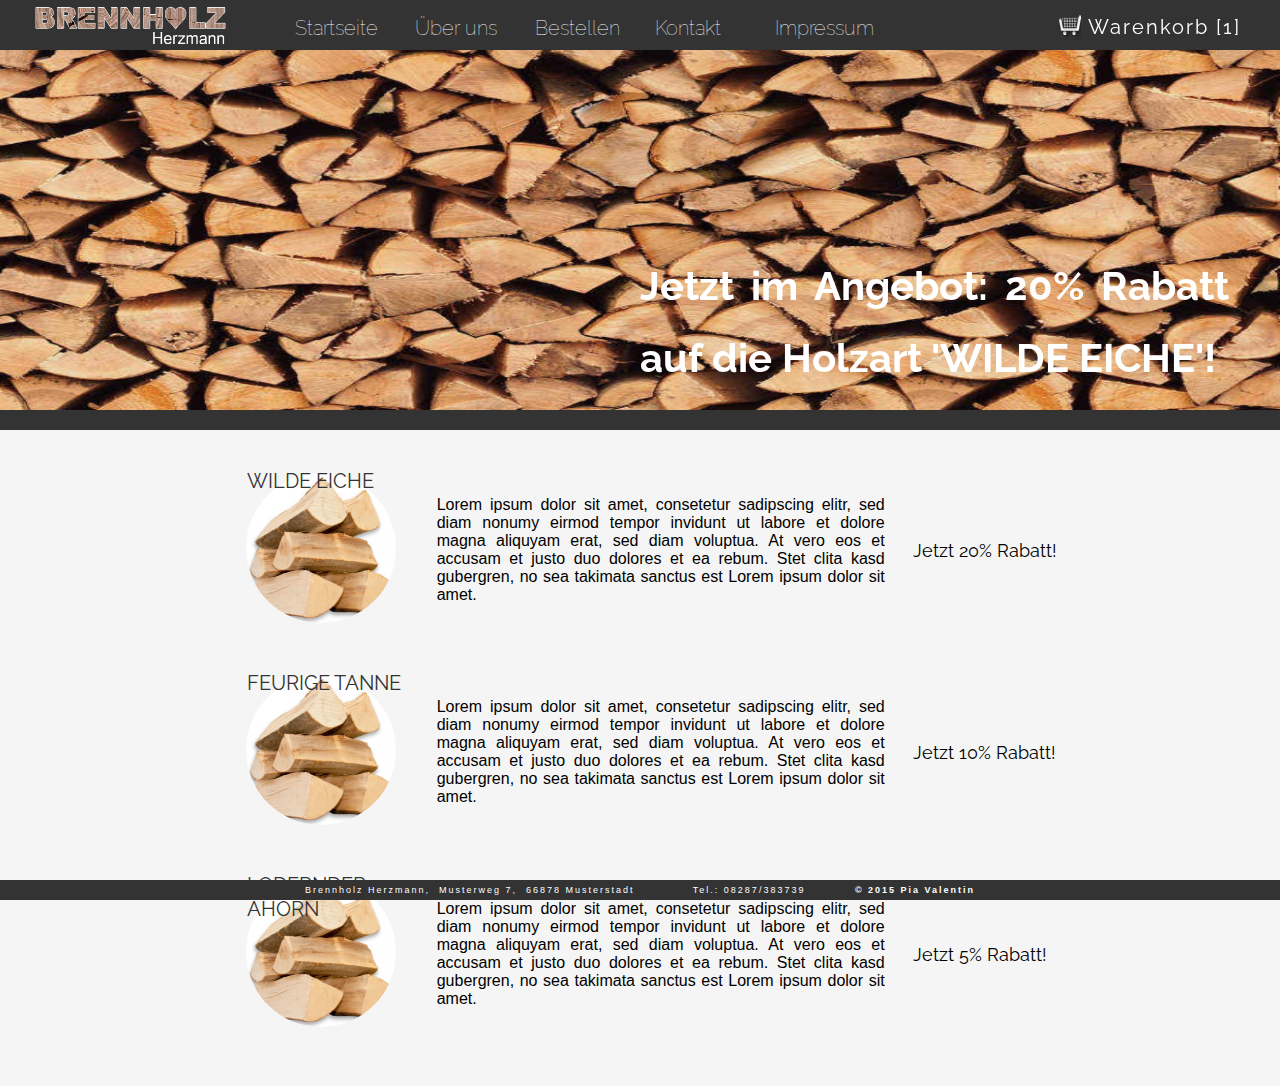
<file: public_html/index.html>
<!DOCTYPE html>
<!--
© 2015 Pia Valentin
-->
<html>
    <head>
        <title>Brennholz Herzmann</title>
       <meta charset="UTF-8">
        <meta name="viewport" content="width=device-width, initial-scale=1.0">
        <link rel="stylesheet" href="herzmann.css" type="text/css" title="standard">
        <style type="text/css"> @import url("druck.css") print; </style>
<!--        <link rel="alternate stylesheet mono" type="text/css" href="mono.css" title="mono" />
        <link rel="alternate stylesheet analog" type="text/css" href="analog.css" title="analog" />-->
<!--        <script type="text/javascript" src="styleswitcher.js"></script>-->
        <script type="text/javascript" src="canvas.js"></script>
            
        <link href='https://fonts.googleapis.com/css?family=Raleway' rel='stylesheet' type='text/css'>
        
    </head>
    <body>
        
          
        
        <!-- Logo & Navigationsmenü & Warenkorb -->
        <div class="navigation">
              
            
        
        <!-- Logo -->
        <div class="logo">
            <a id="normalmono" href="index.html">
                <img id ="logobild" src="logoweiss.png" alt="Brennholz Herzmann" height="50" width="200">
            </a>
        </div>
        
       
      
     
        <!-- Navigationsleiste -->
        <div class="navmenu" id="navmenu">
            <ul>
              <li class="topmenu">
               <a href="index.html#Shop">Startseite</a>
               <ul>
                  
              </ul>
            </li>
      
            <li class="topmenu">
              <a href="info.html">Über uns</a>
              <ul>
               <li class="submenu"><a href="info.html#derandy">Der Andy</a></li>
               <li class="submenu"><a href="info.html#Idee">Die Idee</a></li>
               <li class="submenu"><a href="info.html#Region">Region</a></li>
             </ul>
            </li>
      
            <li class="topmenu">
              <a href="bestellen.html#shop">Bestellen</a>
                <ul>
                  <li class="submenu"><a href="bestellen.html#Sondermengen">Sondermengen</a></li>
                </ul>
              </li>

              <li class="topmenu">
                <a href="kontakt.html">Kontakt</a>
                
              </li>

              <li class="topmenu">
                <a href="impressum.html">Impressum</a>
                <ul>
                 
                </ul>
              </li>

            </ul>
             </div>
        
           
        
        <!-- Warenkorb -->
        <div class="warenkorbsymbol"></div>
        <div class="warenkorb">Warenkorb [1]</div>
        
        
        </div>
        
        
        
        
        <!-- Hauptcontainer -->
        
        <div class="holzbild">
            <canvas id="canvas" width="900" height="600"></canvas>
        </div>
        
        
        <!-- <div class="slide"></div> -->
        
        
        
        <div class="newsfeed">
            <p> Jetzt im Angebot: 20% Rabatt auf die Holzart 'WILDE EICHE'! </p>
            
            
            
        </div>
        
        <!-- Trennbalken -->
        <div class="trenner" id="trenner"></div>
        
        
        
        <!-- Shop Container / unterschiedlich -->
        <div class="shop" id="shop">
            
            <br>
            <table>
                <tr><th>&nbsp;</th><th>&nbsp;</th><th>&nbsp;</th><th>&nbsp;</th><th>&nbsp;</th></tr>
                <tr><td id="bild"><img src="holz.jpg" alt="Brennholz Herzmann" id="shopbild"></td><td id="platzhalter">&nbsp;</td><td id="text">Lorem ipsum dolor sit amet, consetetur sadipscing elitr, sed diam nonumy eirmod tempor invidunt ut labore et dolore magna aliquyam erat, sed diam voluptua. At vero eos et accusam et justo duo dolores et ea rebum. Stet clita kasd gubergren, no sea takimata sanctus est Lorem ipsum dolor sit amet.</td><td id="platzhalter2">&nbsp;</td><td id="kaufen">Jetzt 20% Rabatt!</td></tr>
                <tr><td id="woodtitle"><p>WILDE EICHE</p></td><td>&nbsp;</td><td>&nbsp;</td><td>&nbsp;</td><td>&nbsp;</td></tr>
                
                
                
                <tr><td>&nbsp;</td><td>&nbsp;</td><td>&nbsp;</td><td>&nbsp;</td><td>&nbsp;</td></tr>
                <tr><td><img src="holz.jpg" alt="Brennholz Herzmann" id="shopbild2"></td><td>&nbsp;</td><td>Lorem ipsum dolor sit amet, consetetur sadipscing elitr, sed diam nonumy eirmod tempor invidunt ut labore et dolore magna aliquyam erat, sed diam voluptua. At vero eos et accusam et justo duo dolores et ea rebum. Stet clita kasd gubergren, no sea takimata sanctus est Lorem ipsum dolor sit amet.</td><td>&nbsp;</td><td id="kaufen2">Jetzt 10% Rabatt!</td></tr>
                <tr><td id="woodtitle2"><p>FEURIGE TANNE</p></td><td>&nbsp;</td><td>&nbsp;</td><td>&nbsp;</td><td>&nbsp;</td></tr>
                
                <tr><td>&nbsp;</td><td>&nbsp;</td><td>&nbsp;</td><td>&nbsp;</td><td>&nbsp;</td></tr>
                <tr><td><img src="holz.jpg" alt="Brennholz Herzmann" id="shopbild3"></td><td>&nbsp;</td><td>Lorem ipsum dolor sit amet, consetetur sadipscing elitr, sed diam nonumy eirmod tempor invidunt ut labore et dolore magna aliquyam erat, sed diam voluptua. At vero eos et accusam et justo duo dolores et ea rebum. Stet clita kasd gubergren, no sea takimata sanctus est Lorem ipsum dolor sit amet.</td><td>&nbsp;</td><td id="kaufen3">Jetzt 5% Rabatt!</td></tr>
                <tr><td id="woodtitle3"><p>LODERNDER AHORN</p></td><td>&nbsp;</td><td>&nbsp;</td><td>&nbsp;</td><td>&nbsp;</td></tr>
                
            </table>
            
            
                <p></p>
                <p></p>
            
           
        </div>
            
        
        
        
        
        <!-- Footer -->
        <div class="bottom">
             
            Brennholz Herzmann,&nbsp;
            Musterweg 7,&nbsp;
            66878 Musterstadt&nbsp;
            &nbsp;&nbsp;&nbsp;&nbsp;&nbsp;&nbsp;&nbsp;&nbsp;&nbsp;&nbsp;
            Tel.: 08287/383739&nbsp;
            &nbsp;&nbsp;&nbsp;&nbsp;&nbsp;&nbsp;&nbsp;&nbsp; 
            <!--&nbsp;&nbsp; -->
            <strong class ="copyright">© 2015 Pia Valentin</strong>
            
        </div>
        
        
      
        
    </body>
</html>
</file>
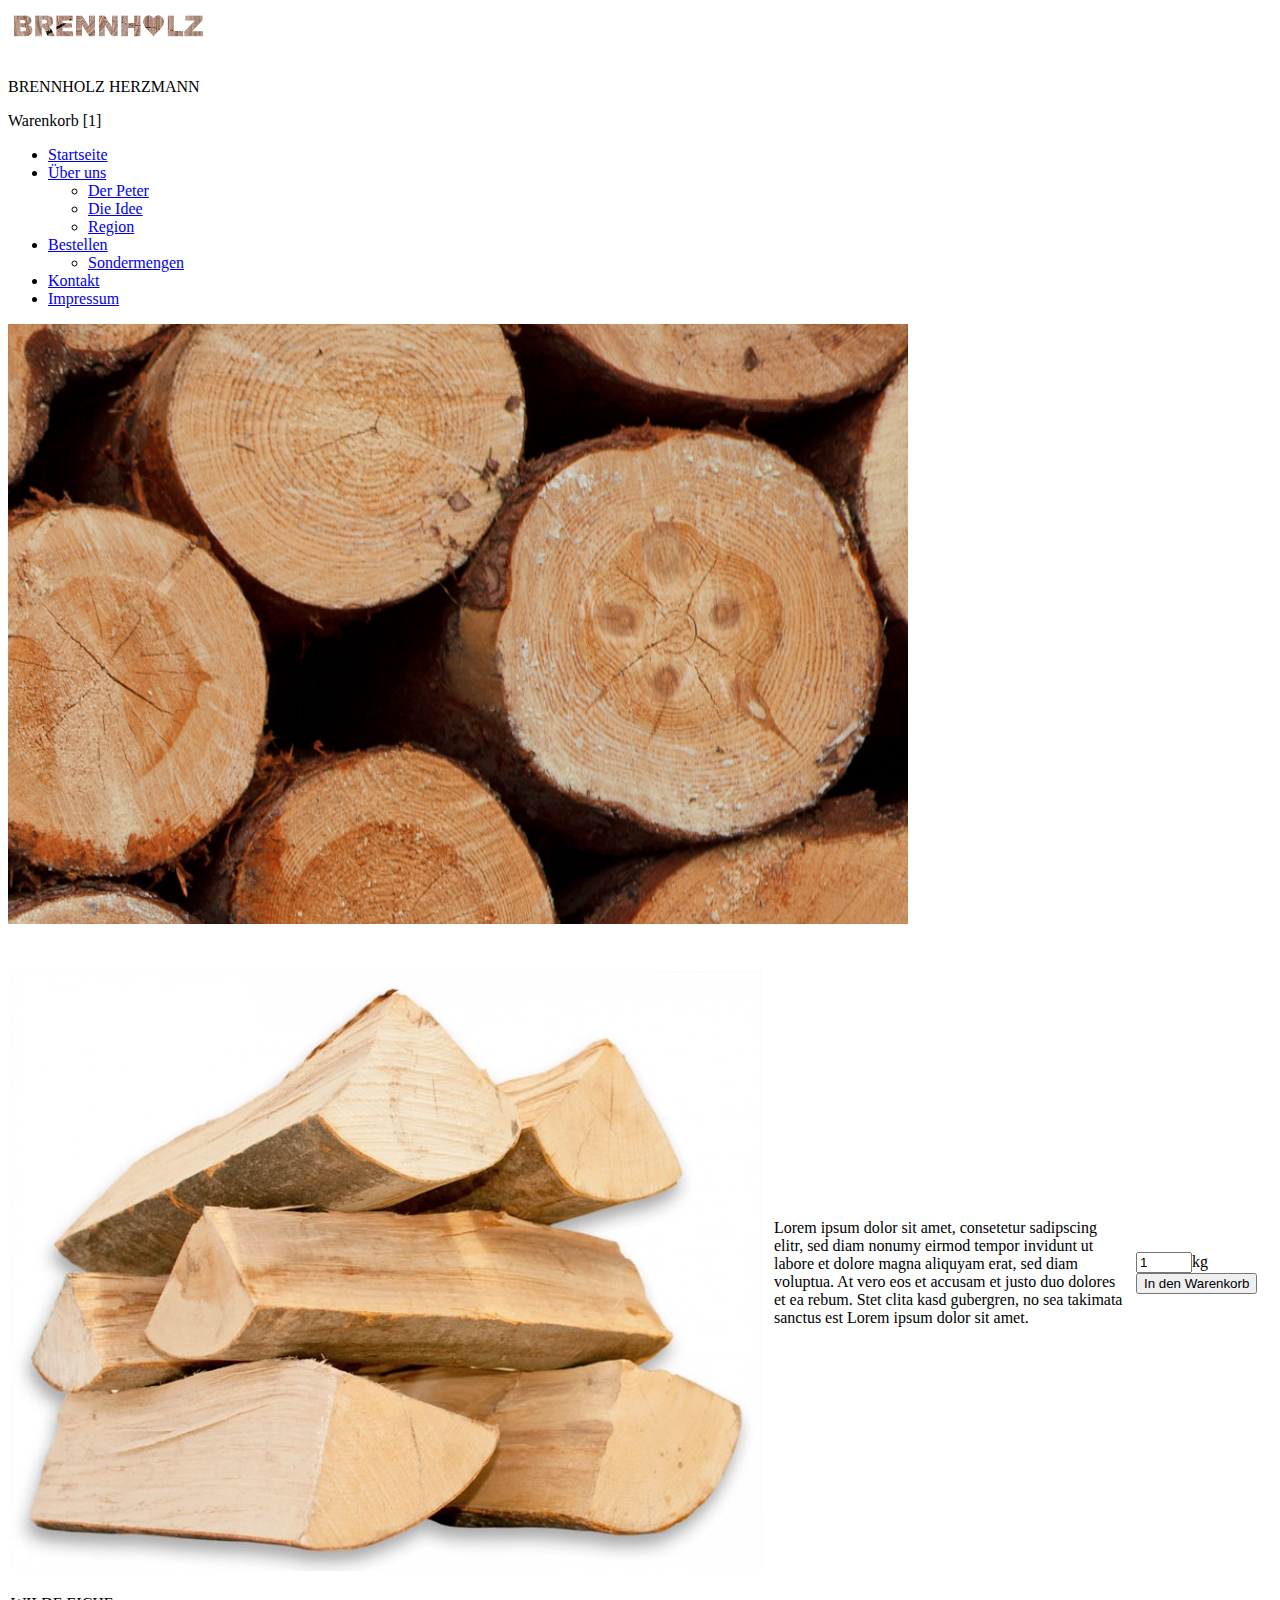
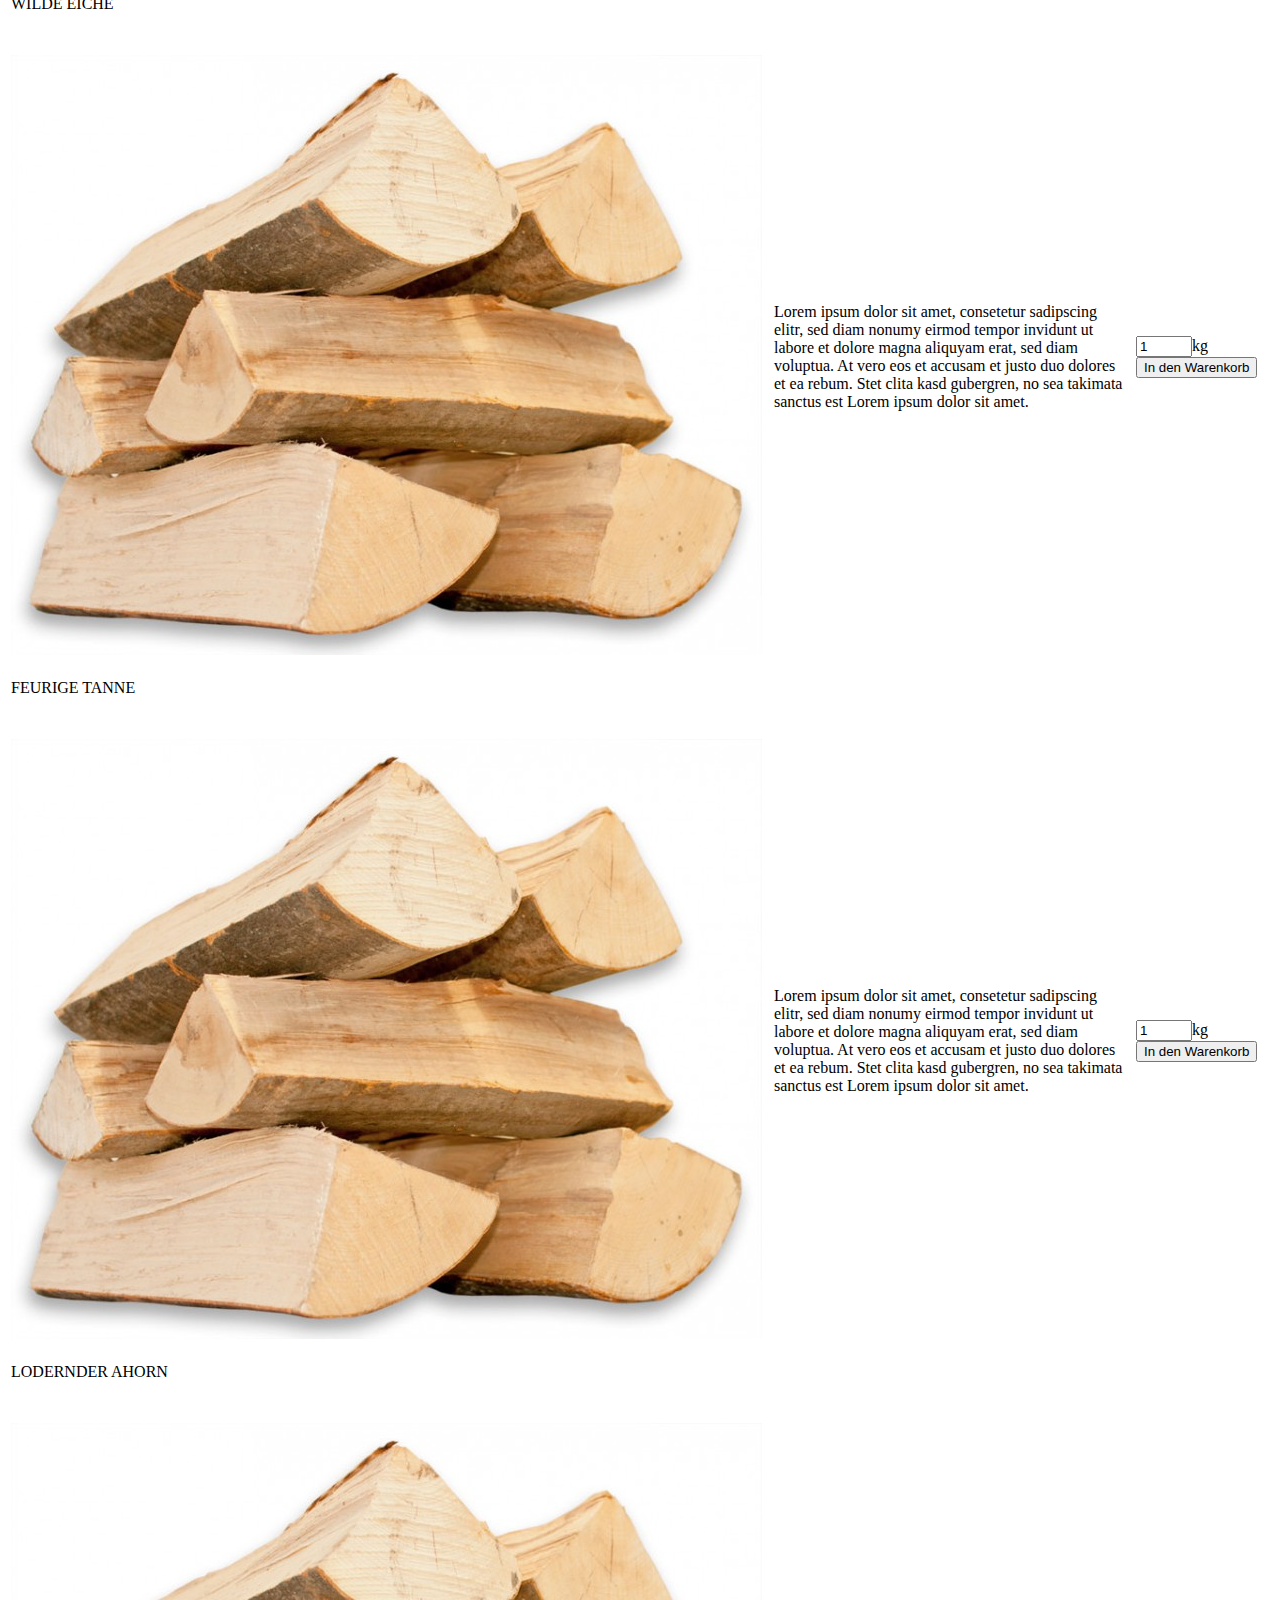
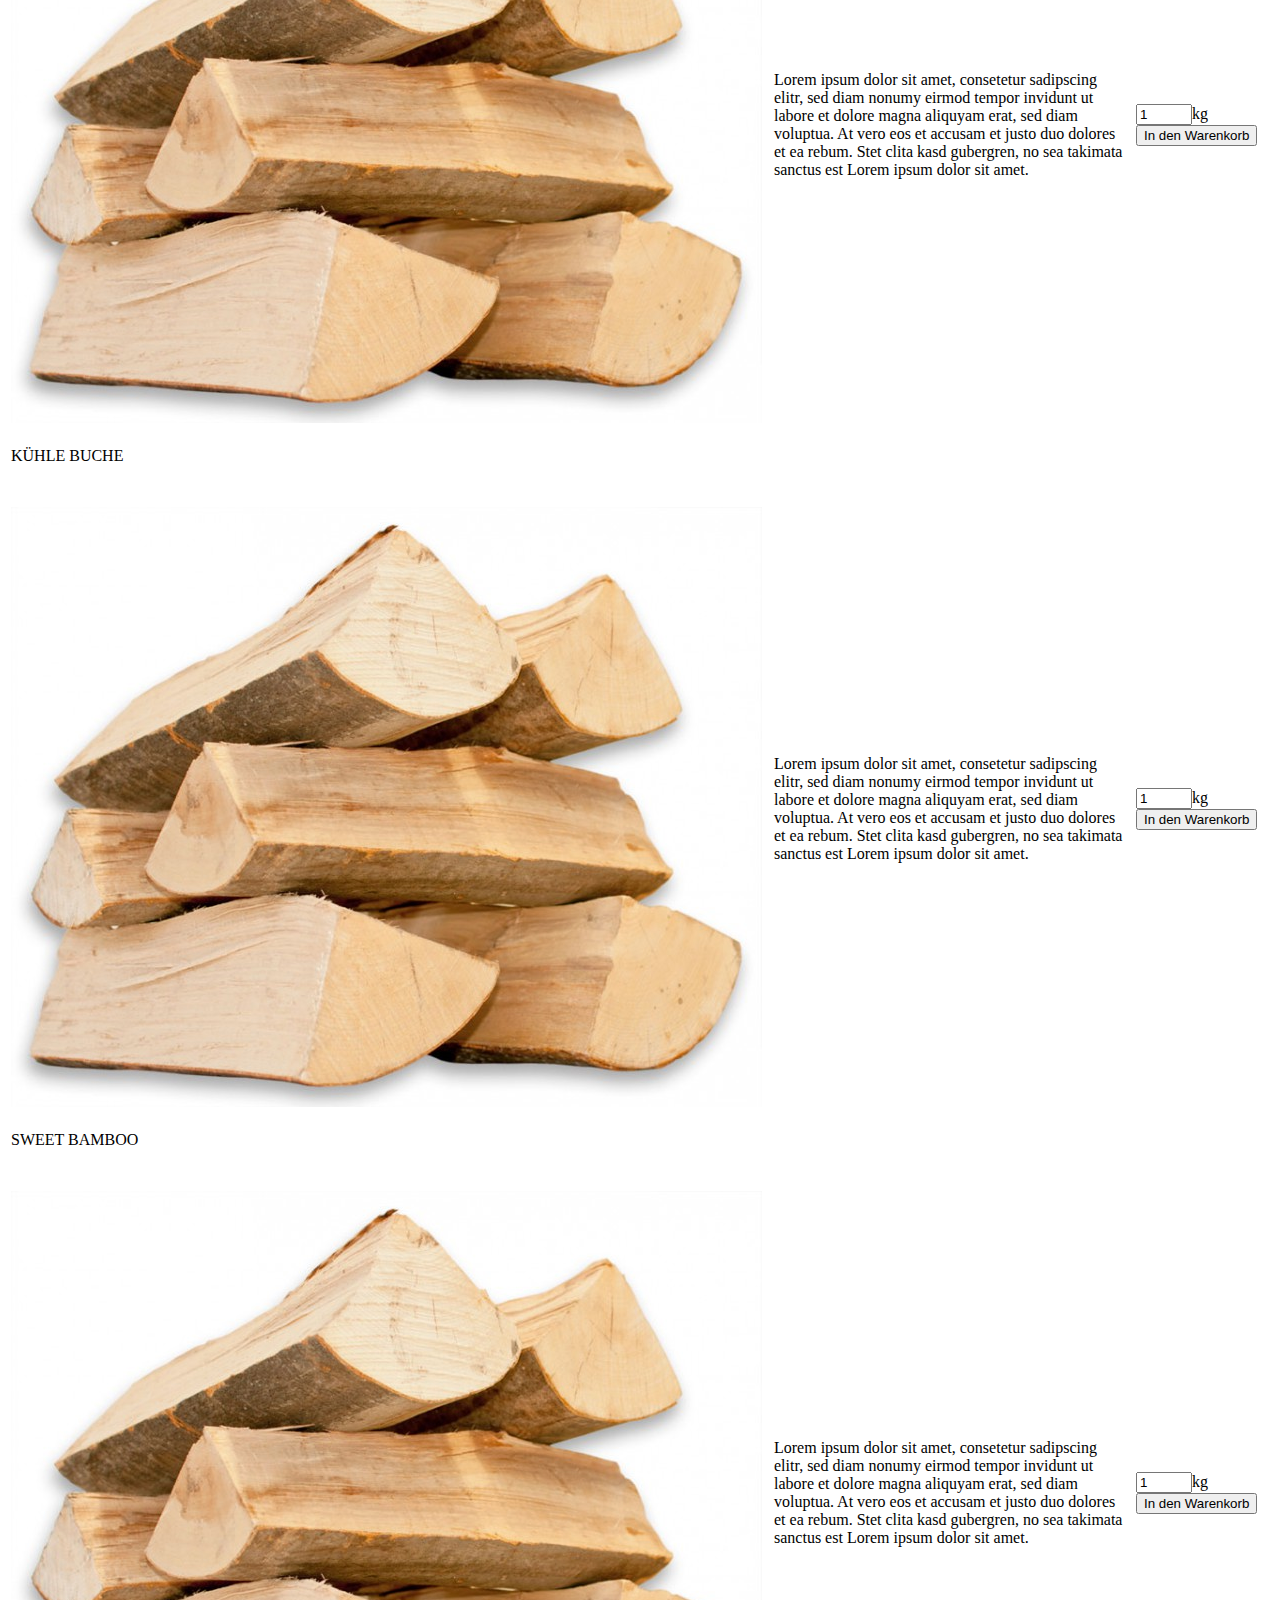
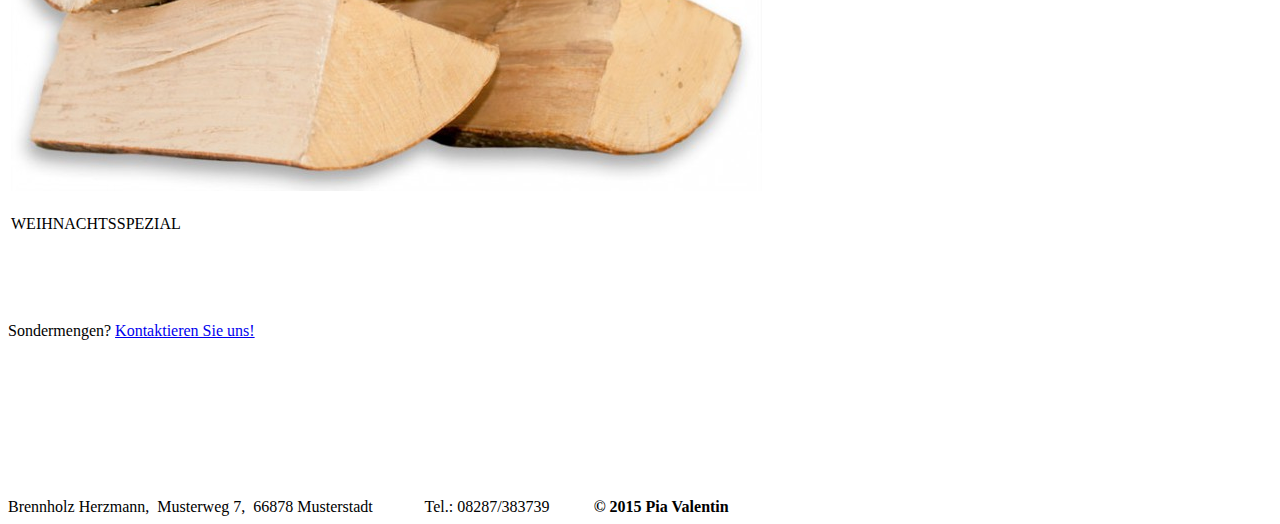
<file: public_html/bestellen.html>
<!DOCTYPE html>
<!--
© 2015 Pia Valentin
-->
<html>
    <head>
        <title>Brennholz Herzmann</title>
        <meta charset="UTF-8">
        <meta name="viewport" content="width=device-width, initial-scale=1.0">
        <link rel="stylesheet" href="holzmann.css" type="text/css" title="standard">
        <style type="text/css"> @import url("druck.css") print; </style>
        <link rel="alternate stylesheet mono" type="text/css" href="mono.css" title="mono" />
        <link rel="alternate stylesheet analog" type="text/css" href="analog.css" title="analog" />
        <script type="text/javascript" src="styleswitcher.js"></script>
       <!-- <script type="text/javascript" src="canvas.js"></script>-->
            
        <link href='https://fonts.googleapis.com/css?family=Raleway' rel='stylesheet' type='text/css'>
        <script>
        /* 
        * To change this license header, choose License Headers in Project Properties.
        * To change this template file, choose Tools | Templates
        * and open the template in the editor.
        */


       var img = new Image();

       // User Variables - customize these to change the image being scrolled, its
       // direction, and the speed.

       img.src = 'holz2.jpg';
       var CanvasXSize = 900;
       var CanvasYSize = 300;
       var speed = 30; //lower is faster
       var scale = 1.05;
       var y = -4.5; //vertical offset

       // Main program

       var dx = 0.75;
       var imgW;
       var imgH;
       var x = 0;
       var clearX;
       var clearY;
       var ctx;

       img.onload = function() {
           imgW = img.width*scale;
           imgH = img.height*scale;
           if (imgW > CanvasXSize) { x = CanvasXSize-imgW; } // image larger than canvas
           if (imgW > CanvasXSize) { clearX = imgW; } // image larger than canvas
           else { clearX = CanvasXSize; }
           if (imgH > CanvasYSize) { clearY = imgH; } // image larger than canvas
           else { clearY = CanvasYSize; }
           //Get Canvas Element
           ctx = document.getElementById('canvas').getContext('2d');
           //Set Refresh Rate
           return setInterval(draw, speed);
       };

       function draw() {
           //Clear Canvas
           ctx.clearRect(0,0,clearX,clearY);
           //If image is <= Canvas Size
           if (imgW <= CanvasXSize) {
               //reset, start from beginning
               if (x > (CanvasXSize)) { x = 0; }
               //draw aditional image
               if (x > (CanvasXSize-imgW)) { ctx.drawImage(img,x-CanvasXSize+1,y,imgW,imgH); }
           }
           //If image is > Canvas Size
           else {
               //reset, start from beginning
               if (x > (CanvasXSize)) { x = CanvasXSize-imgW; }
               //draw aditional image
               if (x > (CanvasXSize-imgW)) { ctx.drawImage(img,x-imgW+1,y,imgW,imgH); }
           }
           //draw image
           ctx.drawImage(img,x,y,imgW,imgH);
           //amount to move
           x += dx;
       }

    </script>
        
    <style>
        .newsfeed{
            display:none;
        }
    </style>
        
    </head>
    <body>
        <div id="wrapper">
        <!-- Logo -->
        <div class="logo">
            <a id="normalmono" href="index.html"><img id ="logobild" src="logoweiss.png" alt="Brennholz Herzmann" height="50px" width="200px"></a>
            <p id="analog"> BRENNHOLZ HERZMANN </p>
        </div>
<!--        <div id="print"></div>-->
        
        
       
        
        
        <!-- Navigationsleiste & Warenkorb -->
        <div class="navigation">
              
            
        
        
        <!-- Warenkorb -->
        <div class="warenkorbsymbol"></div>
        <div class="warenkorb">Warenkorb [1]</div>
        
        
        <!-- Navigationsleiste -->
        <div class="navmenu" id="navmenu">
            <ul>
              <li class="topmenu">
               <a href="index.html#Shop">Startseite</a>
               <ul>
                  
              </ul>
            </li>
      
            <li class="topmenu">
              <a href="info.html">Über uns</a>
              <ul>
               <li class="submenu"><a href="info.html#derpeter">Der Peter</a></li>
               <li class="submenu"><a href="info.html#Idee">Die Idee</a></li>
               <li class="submenu"><a href="info.html#Region">Region</a></li>
             </ul>
            </li>
      
            <li class="topmenu">
              <a href="bestellen.html#shop">Bestellen</a>
                <ul>
                  <li class="submenu"><a href="bestellen.html#Sondermengen">Sondermengen</a></li>
                </ul>
              </li>

              <li class="topmenu">
                <a href="kontakt.html">Kontakt</a>
                <!--<ul>
                  <li class="submenu"><a href="kontakt.html">Anfahrt</a></li>
                
                </ul>-->
              </li>

              <li class="topmenu">
                <a href="impressum.html#Impressum">Impressum</a>
                <ul>
                 
                </ul>
              </li>
<!--
              <li class="topmenu">
                  <a href="">Switch</a>
                <ul>
                  <li class="submenu"><a href="#" onclick="setActiveStyleSheet('standard'); return false;">Normal</a></li>
                  <li class="submenu"><a href="#" onclick="setActiveStyleSheet('mono'); return false;">Monochrom</a></li>
                  <li class="submenu"><a href="#" onclick="setActiveStyleSheet('analog'); return false;">Ohne Farbe, größere Schrift</a></li>
                </ul>
              </li>
      
-->
            </ul>
  </div>
        </div>
        
        
        <!-- Hauptcontainer -->
        
        <div class="holzbild">
            <canvas id="canvas" width="900" height="600"></canvas>
        </div>
        
        
        <!-- <div class="slide"></div> -->
        
        
        
        <div class="newsfeed">
            <p> Jetzt im Angebot: 20% Rabatt auf die Holzart 'WILDE EICHE'! </p>
            
            
            
        </div>
        
        <!-- Trennbalken -->
        <div class="trenner"></div>
        
        
        
        <!-- Shop Container / unterschiedlich -->
        <div class="shop" id="shop">
            
            <br>
            <table>
                <tr><th>&nbsp;</th><th>&nbsp;</th><th>&nbsp;</th><th>&nbsp;</th><th>&nbsp;</th></tr>
                <tr><td id="bild"><img src="holz.jpg" alt="Brennholz Herzmann" id="shopbild"></td><td id="platzhalter">&nbsp;</td><td id="text">Lorem ipsum dolor sit amet, consetetur sadipscing elitr, sed diam nonumy eirmod tempor invidunt ut labore et dolore magna aliquyam erat, sed diam voluptua. At vero eos et accusam et justo duo dolores et ea rebum. Stet clita kasd gubergren, no sea takimata sanctus est Lorem ipsum dolor sit amet.</td><td id="platzhalter2">&nbsp;</td><td id="kaufen"><input type="number" min="1" max="20" value="1">kg <input type="submit" value="In den Warenkorb"></td></tr>
                <tr><td id="woodtitle"><p>WILDE EICHE</p></td><td>&nbsp;</td><td>&nbsp;</td><td>&nbsp;</td><td>&nbsp;</td></tr>
                
                
                
                <tr><td>&nbsp;</td><td>&nbsp;</td><td>&nbsp;</td><td>&nbsp;</td><td>&nbsp;</td></tr>
                <tr><td><img src="holz.jpg" alt="Brennholz Herzmann" id="shopbild"></td><td>&nbsp;</td><td>Lorem ipsum dolor sit amet, consetetur sadipscing elitr, sed diam nonumy eirmod tempor invidunt ut labore et dolore magna aliquyam erat, sed diam voluptua. At vero eos et accusam et justo duo dolores et ea rebum. Stet clita kasd gubergren, no sea takimata sanctus est Lorem ipsum dolor sit amet.</td><td>&nbsp;</td><td id="kaufen2"><input type="number" min="1" max="20" value="1">kg <input type="submit" value="In den Warenkorb"></td></tr>
                <tr><td id="woodtitle"><p>FEURIGE TANNE</p></td><td>&nbsp;</td><td>&nbsp;</td><td>&nbsp;</td><td>&nbsp;</td></tr>
                
                <tr><td>&nbsp;</td><td>&nbsp;</td><td>&nbsp;</td><td>&nbsp;</td><td>&nbsp;</td></tr>
                <tr><td><img src="holz.jpg" alt="Brennholz Herzmann" id="shopbild"></td><td>&nbsp;</td><td>Lorem ipsum dolor sit amet, consetetur sadipscing elitr, sed diam nonumy eirmod tempor invidunt ut labore et dolore magna aliquyam erat, sed diam voluptua. At vero eos et accusam et justo duo dolores et ea rebum. Stet clita kasd gubergren, no sea takimata sanctus est Lorem ipsum dolor sit amet.</td><td>&nbsp;</td><td id="kaufen3"><input type="number" min="1" max="20" value="1">kg <input type="submit" value="In den Warenkorb"></td></tr>
                <tr><td id="woodtitle"><p>LODERNDER AHORN</p></td><td>&nbsp;</td><td>&nbsp;</td><td>&nbsp;</td><td>&nbsp;</td></tr>
                
                <tr><td>&nbsp;</td><td>&nbsp;</td><td>&nbsp;</td><td>&nbsp;</td><td>&nbsp;</td></tr>
                <tr><td><img src="holz.jpg" alt="Brennholz Herzmann" id="shopbild"></td><td>&nbsp;</td><td>Lorem ipsum dolor sit amet, consetetur sadipscing elitr, sed diam nonumy eirmod tempor invidunt ut labore et dolore magna aliquyam erat, sed diam voluptua. At vero eos et accusam et justo duo dolores et ea rebum. Stet clita kasd gubergren, no sea takimata sanctus est Lorem ipsum dolor sit amet.</td><td>&nbsp;</td><td id="kaufen4"><input type="number" min="1" max="20" value="1">kg <input type="submit" value="In den Warenkorb"></td></tr>
                <tr><td id="woodtitle"><p>KÜHLE BUCHE</p></td><td>&nbsp;</td><td>&nbsp;</td><td>&nbsp;</td><td>&nbsp;</td></tr>
                
                
                <tr><td>&nbsp;</td><td>&nbsp;</td><td>&nbsp;</td><td>&nbsp;</td><td>&nbsp;</td></tr>
                <tr><td><img src="holz.jpg" alt="Brennholz Herzmann" id="shopbild"></td><td>&nbsp;</td><td>Lorem ipsum dolor sit amet, consetetur sadipscing elitr, sed diam nonumy eirmod tempor invidunt ut labore et dolore magna aliquyam erat, sed diam voluptua. At vero eos et accusam et justo duo dolores et ea rebum. Stet clita kasd gubergren, no sea takimata sanctus est Lorem ipsum dolor sit amet.</td><td>&nbsp;</td><td id="kaufen4"><input type="number" min="1" max="20" value="1">kg <input type="submit" value="In den Warenkorb"></td></tr>
                <tr><td id="woodtitle"><p>SWEET BAMBOO</p></td><td>&nbsp;</td><td>&nbsp;</td><td>&nbsp;</td><td>&nbsp;</td></tr>
                
               
                <tr><td>&nbsp;</td><td>&nbsp;</td><td>&nbsp;</td><td>&nbsp;</td><td>&nbsp;</td></tr>
                <tr><td><img src="holz.jpg" alt="Brennholz Herzmann" id="shopbild"></td><td>&nbsp;</td><td>Lorem ipsum dolor sit amet, consetetur sadipscing elitr, sed diam nonumy eirmod tempor invidunt ut labore et dolore magna aliquyam erat, sed diam voluptua. At vero eos et accusam et justo duo dolores et ea rebum. Stet clita kasd gubergren, no sea takimata sanctus est Lorem ipsum dolor sit amet.</td><td>&nbsp;</td><td id="kaufen4"><input type="number" min="1" max="20" value="1">kg <input type="submit" value="In den Warenkorb"></td></tr>
                <tr><td id="woodtitle"><p>WEIHNACHTSSPEZIAL</p></td><td>&nbsp;</td><td>&nbsp;</td><td>&nbsp;</td><td>&nbsp;</td></tr>
                
                
                </table>
                <br><br><br>
            <p id="Sondermengen">
                Sondermengen? <a href="kontakt.html">Kontaktieren Sie uns!</a></p>
            <br><br><br>
            <br><br><br>
            <br>
                <p></p>
                <p></p>
            
           
        </div>
            
        
        
        
        
        <!-- Footer -->
        <div class="bottom">
             
            Brennholz Herzmann,&nbsp;
            Musterweg 7,&nbsp;
            66878 Musterstadt&nbsp;
            &nbsp;&nbsp;&nbsp;&nbsp;&nbsp;&nbsp;&nbsp;&nbsp;&nbsp;&nbsp;
            Tel.: 08287/383739&nbsp;
            &nbsp;&nbsp;&nbsp;&nbsp;&nbsp;&nbsp;&nbsp;&nbsp; 
            <!--&nbsp;&nbsp; -->
            <strong class ="copyright">© 2015 Pia Valentin</strong>
            
        </div>
        
        
        </div>
    </body>
</html>
</file>
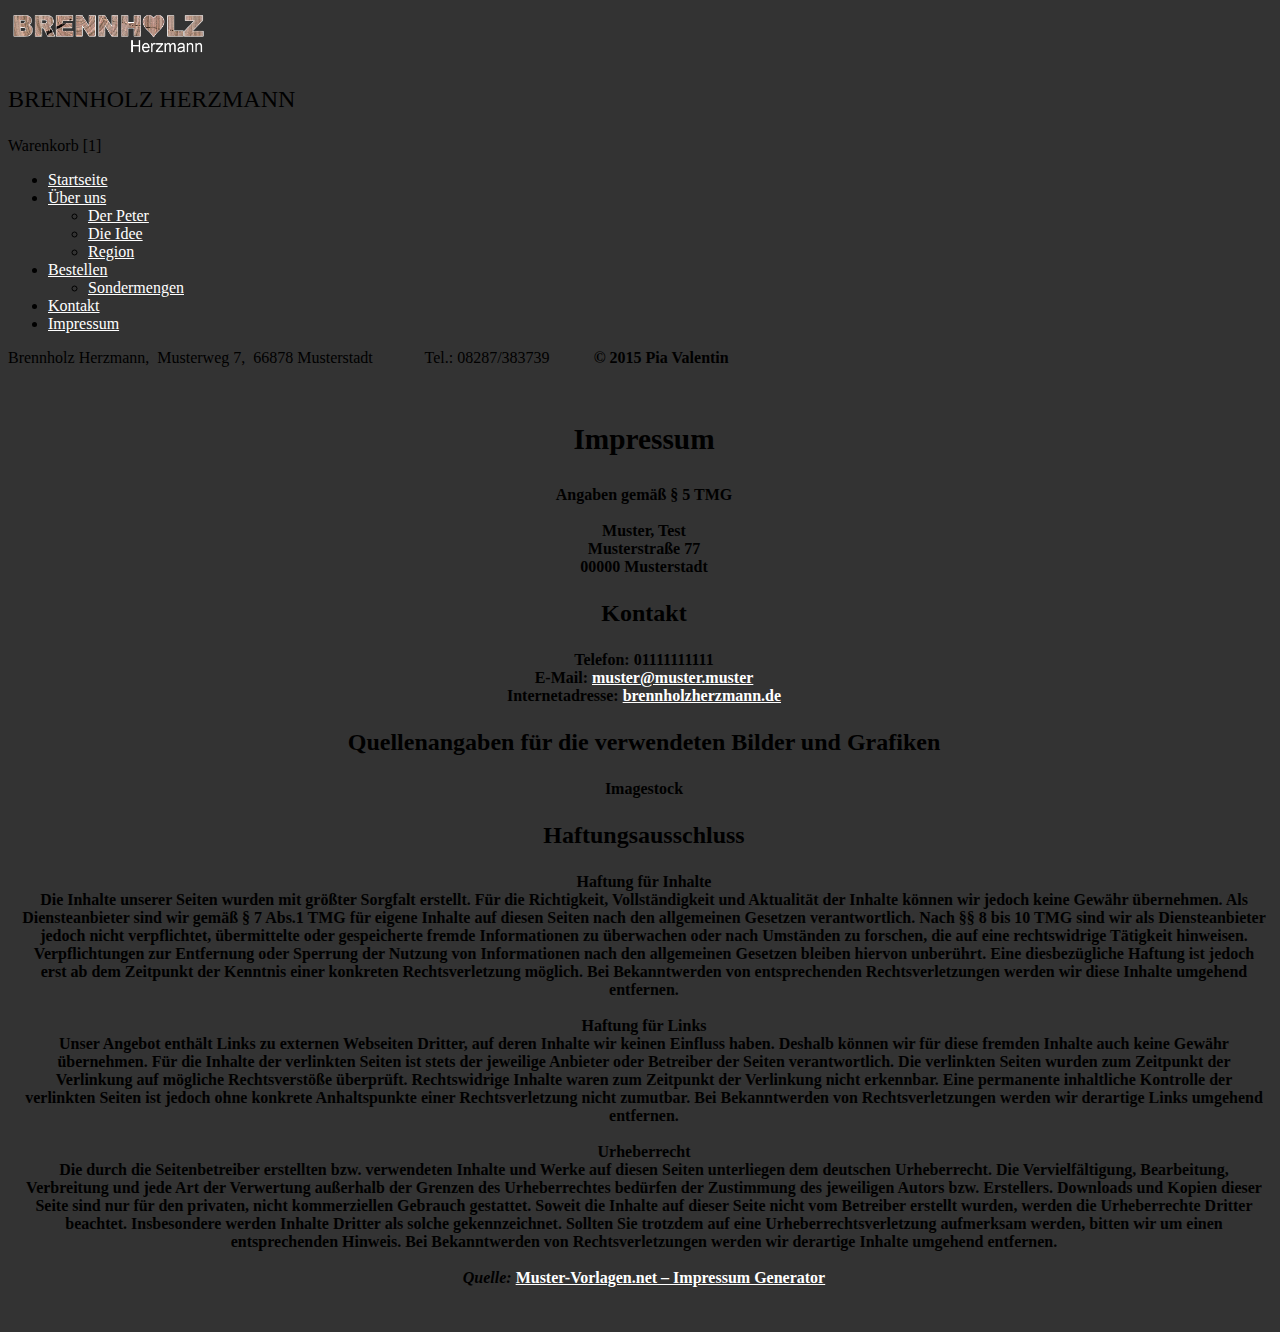
<file: public_html/impressum.html>
<!DOCTYPE html>
<!--
© 2015 Pia Valentin
-->
<html>
    <head>
        <title>Brennholz Herzmann</title>
        <meta charset="UTF-8">
        <meta name="viewport" content="width=device-width, initial-scale=1.0">
        <link rel="stylesheet" href="holzmann.css" type="text/css" title="standard">
        <style type="text/css"> @import url("druck.css") print; </style>
        <link rel="alternate stylesheet mono" type="text/css" href="mono.css" title="mono" />
        <link rel="alternate stylesheet analog" type="text/css" href="analog.css" title="analog" />
        <script type="text/javascript" src="styleswitcher.js"></script>
        <script type="text/javascript" src="canvas.js"></script>
            
        <link href='https://fonts.googleapis.com/css?family=Raleway' rel='stylesheet' type='text/css'>
        
        
        
        <style>
            .newsfeed, .trenner, .holzbild{
                display: none;
            }
            
            
            div.impressum{
                position:absolute;
            }
            
            a, a:visited{
                color: white;
            }
            
            #title{
                font-size: 22pt;
            }
            
            p {
                font-size: 18pt;
            }
            
            body{
                background-color: #333333;
            }
            
        </style>
    </head>
    <body>
        <div id="wrapper">
        <!-- Logo -->
        <div class="logo">
            <a id="normalmono" href="index.html"><img id ="logobild" src="logoweiss.png" alt="Brennholz Herzmann" height="50" width="200"></a>
            <p id="analog"> BRENNHOLZ HERZMANN </p>
        </div>
<!--        <div id="print"></div>-->
        
        
       
        
        
        <!-- Navigationsleiste & Warenkorb -->
        <div class="navigation">
              
            
        
        
        <!-- Warenkorb -->
        <div class="warenkorbsymbol"></div>
        <div class="warenkorb">Warenkorb [1]</div>
        
        
        <!-- Navigationsleiste -->
        <div class="navmenu" id="navmenu">
            <ul>
              <li class="topmenu">
               <a href="index.html#shop">Startseite</a>
               <ul>
                  
              </ul>
            </li>
      
            <li class="topmenu">
              <a href="info.html">Über uns</a>
              <ul>
                <li class="submenu"><a href="info.html#derpeter">Der Peter</a></li>
               <li class="submenu"><a href="info.html#Idee">Die Idee</a></li>
               <li class="submenu"><a href="info.html#Region">Region</a></li>
             </ul>
            </li>
      
            <li class="topmenu">
              <a href="bestellen.html#shop">Bestellen</a>
                <ul>
                  <li class="submenu"><a href="bestellen.html#Sondermengen">Sondermengen</a></li>
                </ul>
              </li>

              <li class="topmenu">
                <a href="kontakt.html">Kontakt</a>
                <!--<ul>
                  <li class="submenu"><a href="kontakt.html">Anfahrt</a></li>
                
                </ul>-->
              </li>

              <li class="topmenu">
                <a href="impressum.html#Impressum">Impressum</a>
                <ul>
                 
                </ul>
              </li>
<!--
              <li class="topmenu">
                  <a href="">Switch</a>
                <ul>
                  <li class="submenu"><a href="#" onclick="setActiveStyleSheet('standard'); return false;">Normal</a></li>
                  <li class="submenu"><a href="#" onclick="setActiveStyleSheet('mono'); return false;">Monochrom</a></li>
                  <li class="submenu"><a href="#" onclick="setActiveStyleSheet('analog'); return false;">Ohne Farbe, größere Schrift</a></li>
                </ul>
              </li>
      
-->
            </ul>
  </div>
        </div>
        
        
        <!-- Hauptcontainer -->
        
        <div class="holzbild">
            <canvas id="canvas" width="900" height="600"></canvas>
        </div>
        
        
         <div class="slide"></div> 
        
        
        
        <div class="newsfeed">
            <p> Jetzt im Angebot: 20% Rabatt auf die Holzart 'WILDE EICHE'! </p>
            
            
            
        </div>
        
        <!-- Trennbalken -->
        <div class="trenner"></div>
        
        
        
        <!-- Shop Container / unterschiedlich -->
        <div class="impressum">
            
            <br><p>
            <table>
                <tr><th id="linkespalte">&nbsp;</th><th>
            <p id="title">Impressum</p> Angaben gem&auml;&szlig; &sect; 5 TMG<br/><br/>Muster, Test<br/>Musterstra&szlig;e 77<br/>00000 Musterstadt<br/><p>Kontakt</p>Telefon: 01111111111<br/>E-Mail: <a href="mailto:muster@muster.muster">muster@muster.muster</a><br/>Internetadresse: <a href="http://www.brennholzherzmann.de" target="_blank">brennholzherzmann.de</a><br/><p>Quellenangaben f&uuml;r die verwendeten Bilder und Grafiken</p>Imagestock<br/><p>Haftungsausschluss</p>Haftung f&uuml;r Inhalte<br/>Die Inhalte unserer Seiten wurden mit gr&ouml;&szlig;ter Sorgfalt erstellt. F&uuml;r die Richtigkeit, Vollst&auml;ndigkeit und Aktualit&auml;t der Inhalte k&ouml;nnen wir jedoch keine Gew&auml;hr &uuml;bernehmen. Als Diensteanbieter sind wir gem&auml;&szlig; &sect; 7 Abs.1 TMG f&uuml;r eigene Inhalte auf diesen Seiten nach den allgemeinen Gesetzen verantwortlich. Nach &sect;&sect; 8 bis 10 TMG sind wir als Diensteanbieter jedoch nicht verpflichtet, &uuml;bermittelte oder gespeicherte fremde Informationen zu &uuml;berwachen oder nach Umst&auml;nden zu forschen, die auf eine rechtswidrige T&auml;tigkeit hinweisen. Verpflichtungen zur Entfernung oder Sperrung der Nutzung von Informationen nach den allgemeinen Gesetzen bleiben hiervon unber&uuml;hrt. Eine diesbez&uuml;gliche Haftung ist jedoch erst ab dem Zeitpunkt der Kenntnis einer konkreten Rechtsverletzung m&ouml;glich. Bei Bekanntwerden von entsprechenden Rechtsverletzungen werden wir diese Inhalte umgehend entfernen.<br/><br/>Haftung f&uuml;r Links<br/>Unser Angebot enth&auml;lt Links zu externen Webseiten Dritter, auf deren Inhalte wir keinen Einfluss haben. Deshalb k&ouml;nnen wir f&uuml;r diese fremden Inhalte auch keine Gew&auml;hr &uuml;bernehmen. F&uuml;r die Inhalte der verlinkten Seiten ist stets der jeweilige Anbieter oder Betreiber der Seiten verantwortlich. Die verlinkten Seiten wurden zum Zeitpunkt der Verlinkung auf m&ouml;gliche Rechtsverst&ouml;&szlig;e &uuml;berpr&uuml;ft. Rechtswidrige Inhalte waren zum Zeitpunkt der Verlinkung nicht erkennbar. Eine permanente inhaltliche Kontrolle der verlinkten Seiten ist jedoch ohne konkrete Anhaltspunkte einer Rechtsverletzung nicht zumutbar. Bei Bekanntwerden von Rechtsverletzungen werden wir derartige Links umgehend entfernen.<br/><br/>Urheberrecht<br/>Die durch die Seitenbetreiber erstellten bzw. verwendeten Inhalte und Werke auf diesen Seiten unterliegen dem deutschen Urheberrecht. Die Vervielf&auml;ltigung, Bearbeitung, Verbreitung und jede Art der Verwertung au&szlig;erhalb der Grenzen des Urheberrechtes bed&uuml;rfen der Zustimmung des jeweiligen Autors bzw. Erstellers. Downloads und Kopien dieser Seite sind nur f&uuml;r den privaten, nicht kommerziellen Gebrauch gestattet. Soweit die Inhalte auf dieser Seite nicht vom Betreiber erstellt wurden, werden die Urheberrechte Dritter beachtet. Insbesondere werden Inhalte Dritter als solche gekennzeichnet. Sollten Sie trotzdem auf eine Urheberrechtsverletzung aufmerksam werden, bitten wir um einen entsprechenden Hinweis. Bei Bekanntwerden von Rechtsverletzungen werden wir derartige Inhalte umgehend entfernen.<br/><br/><i>Quelle:  </i><a href="http://www.muster-vorlagen.net" target="_blank">Muster-Vorlagen.net – Impressum Generator</a><br/><br/>
            </th><th id="rechtespalte">&nbsp;</th></table>    
            <p></p>
                <p></p>
        
           
        </div>
            
        
        
        
        
        <!-- Footer -->
        <div class="bottom">
             
            Brennholz Herzmann,&nbsp;
            Musterweg 7,&nbsp;
            66878 Musterstadt&nbsp;
            &nbsp;&nbsp;&nbsp;&nbsp;&nbsp;&nbsp;&nbsp;&nbsp;&nbsp;&nbsp;
            Tel.: 08287/383739&nbsp;
            &nbsp;&nbsp;&nbsp;&nbsp;&nbsp;&nbsp;&nbsp;&nbsp; 
            <!--&nbsp;&nbsp; -->
            <strong class ="copyright">© 2015 Pia Valentin</strong>
            
        </div>
        
        
        </div>
    </body>
</html>
</file>
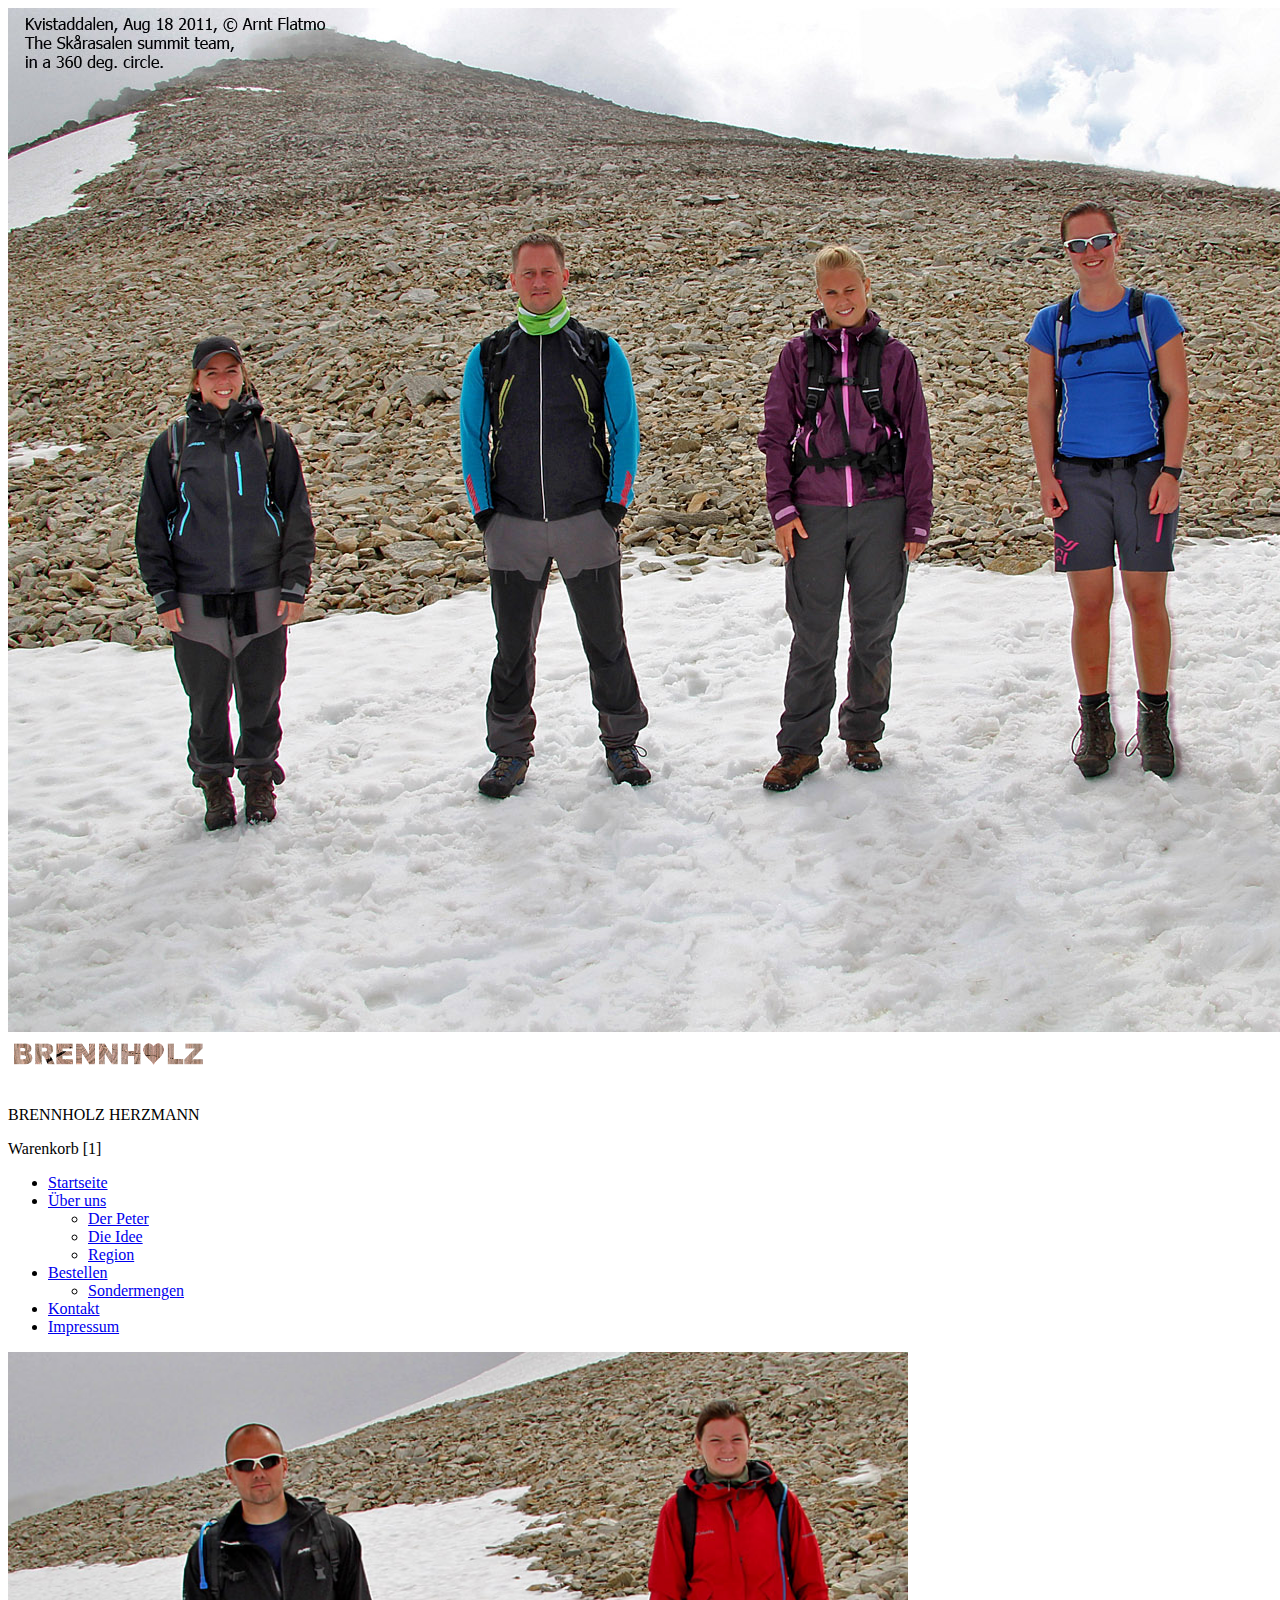
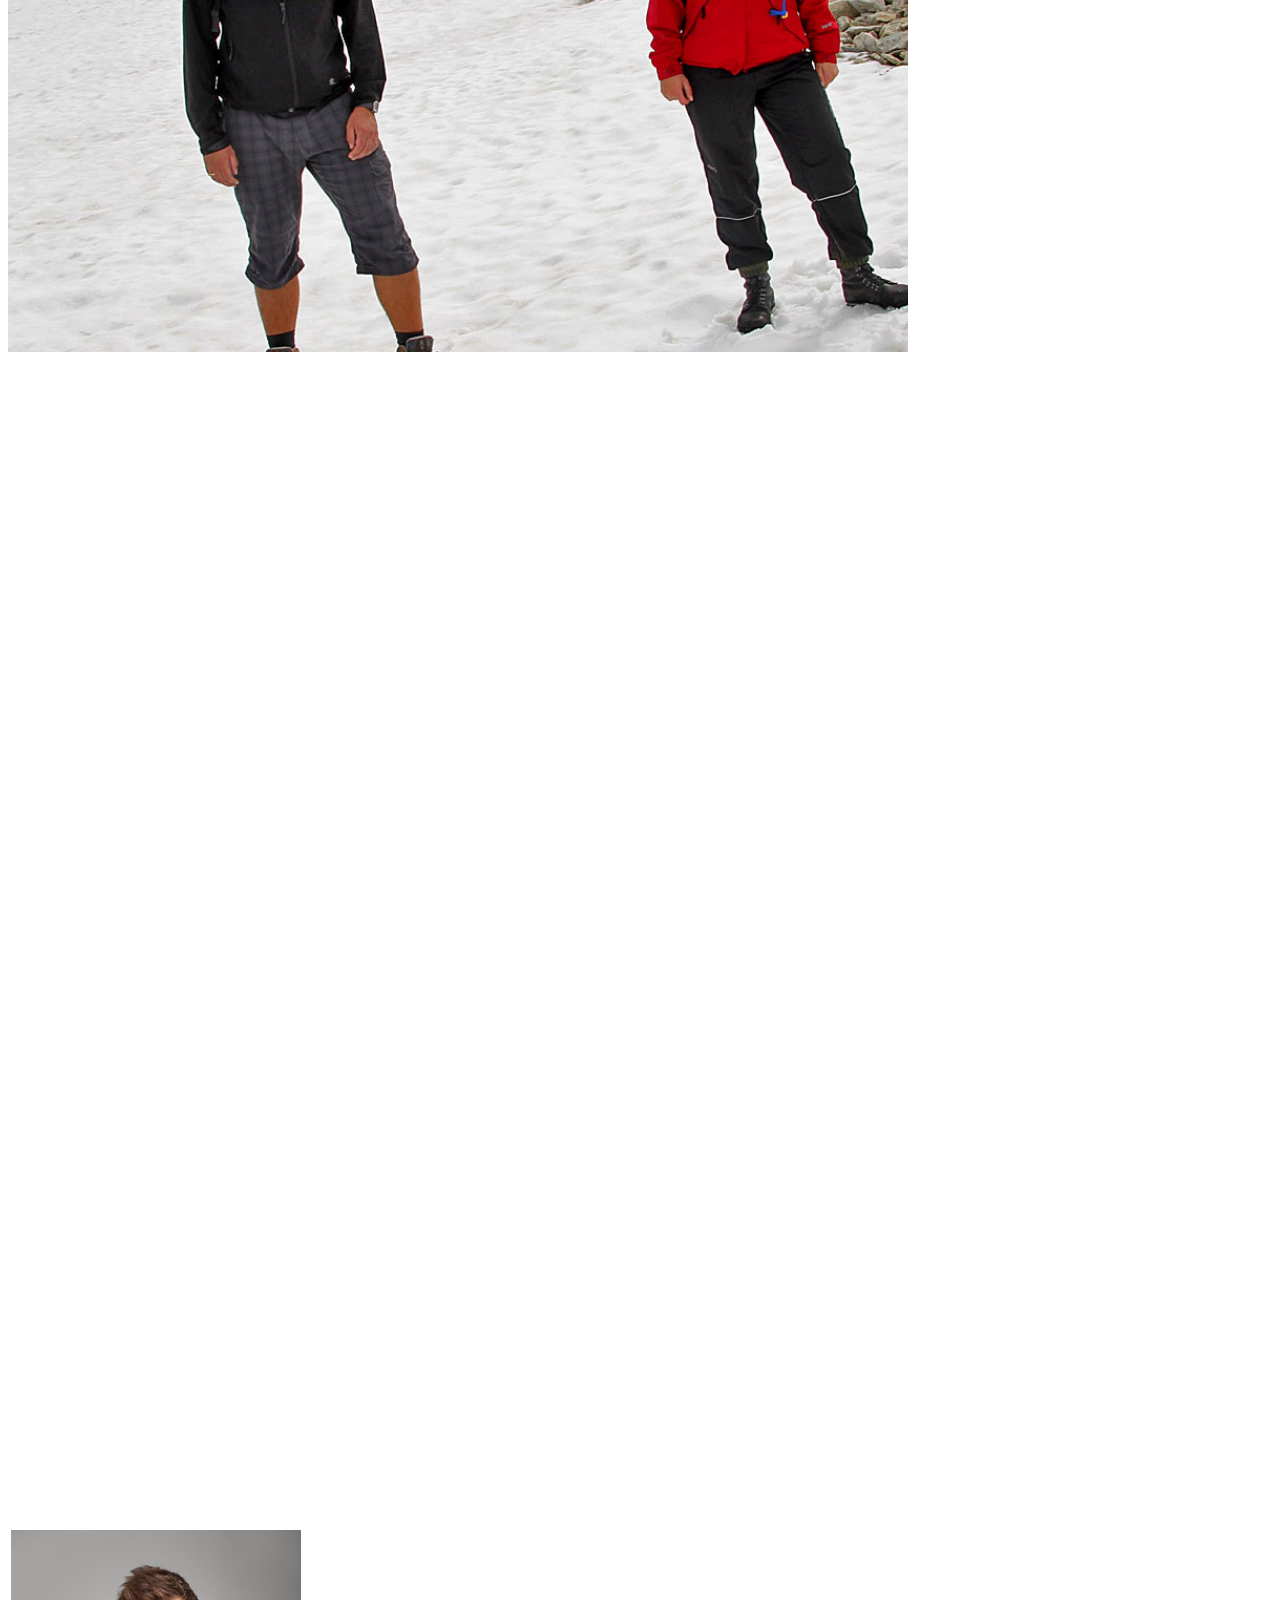
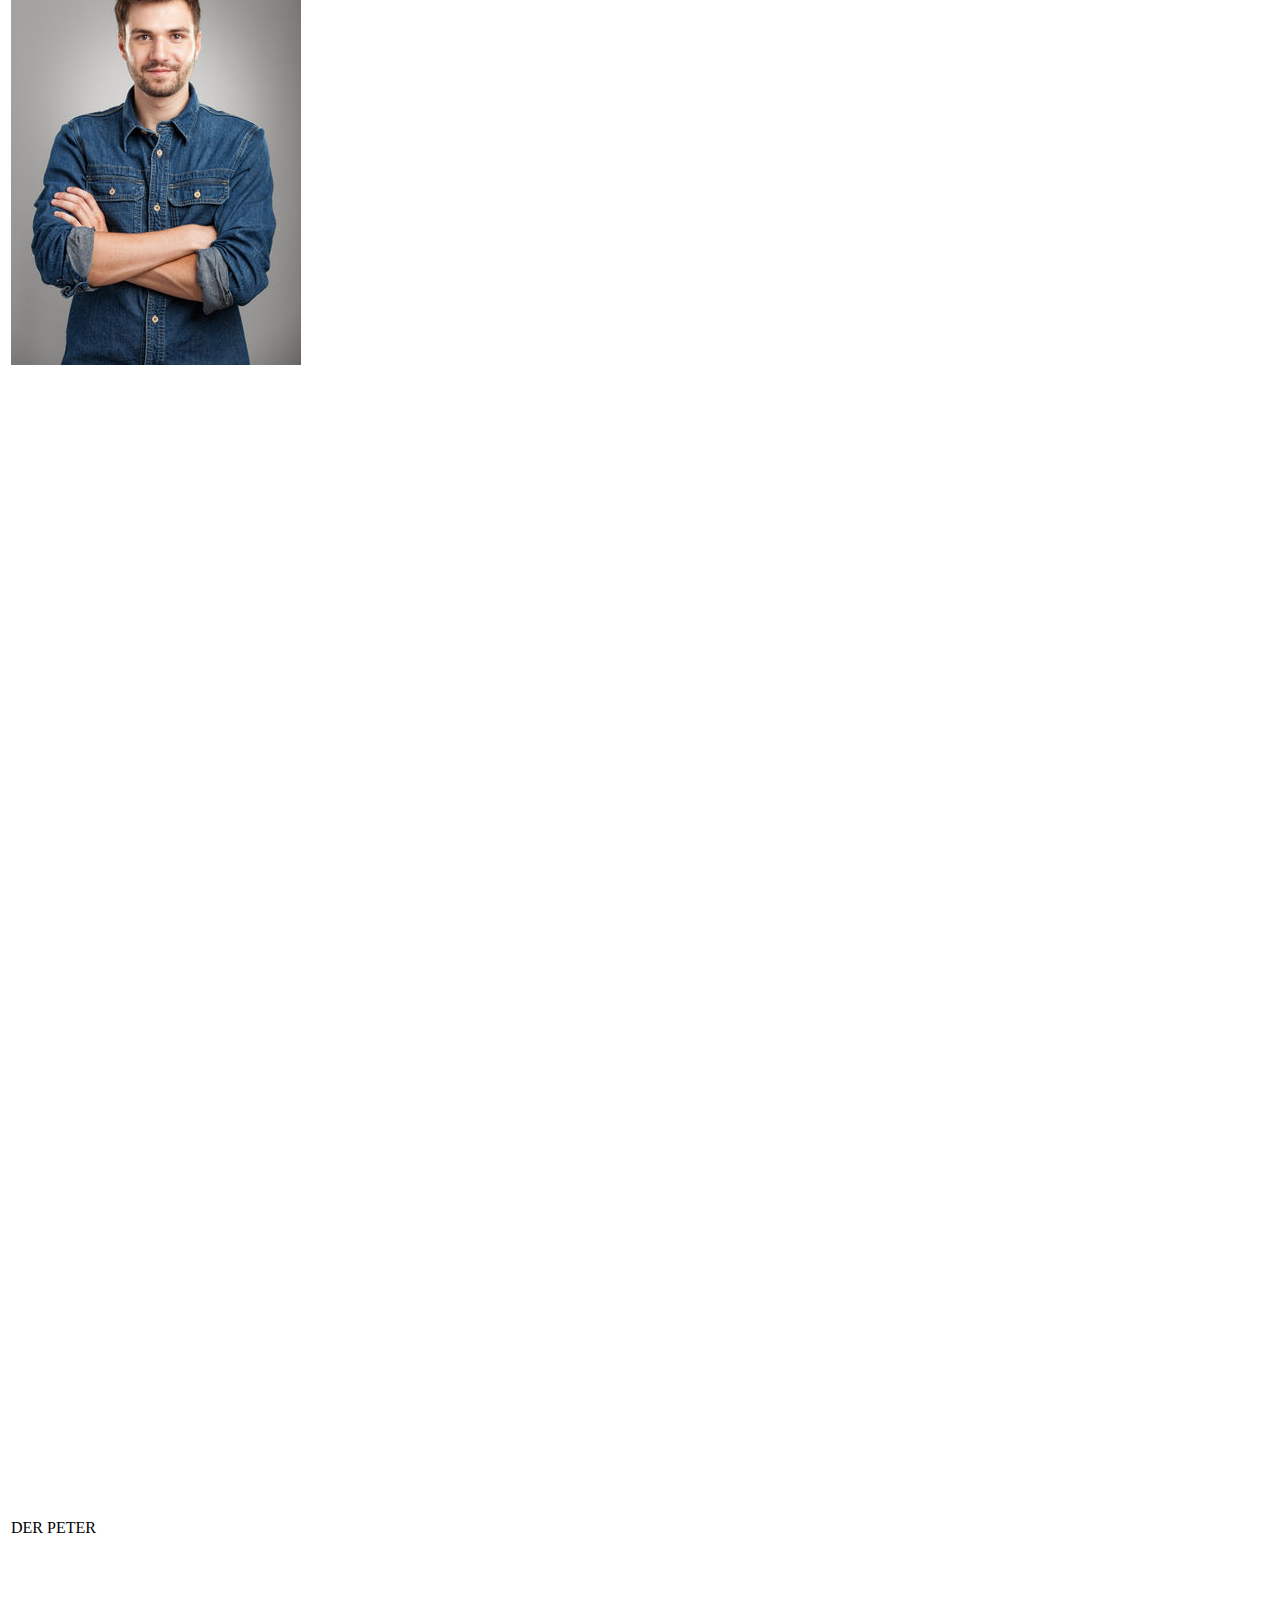
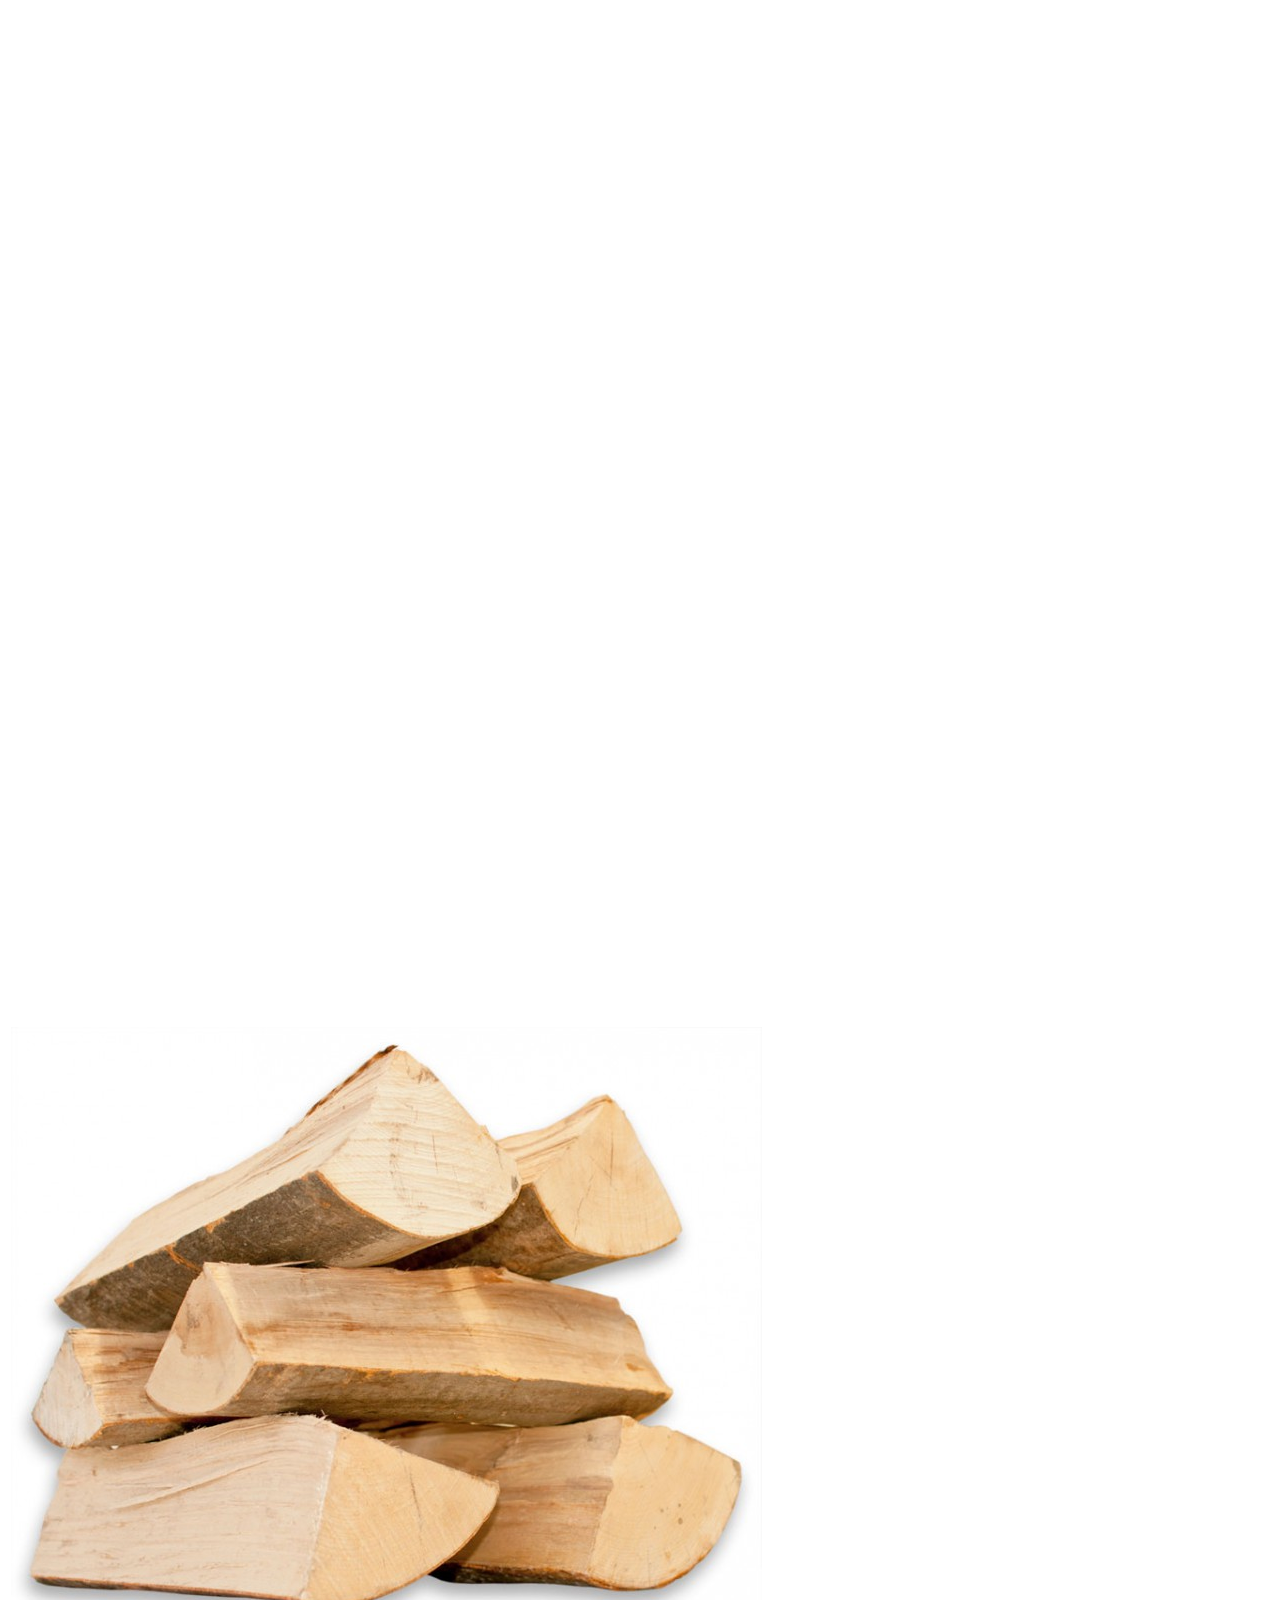
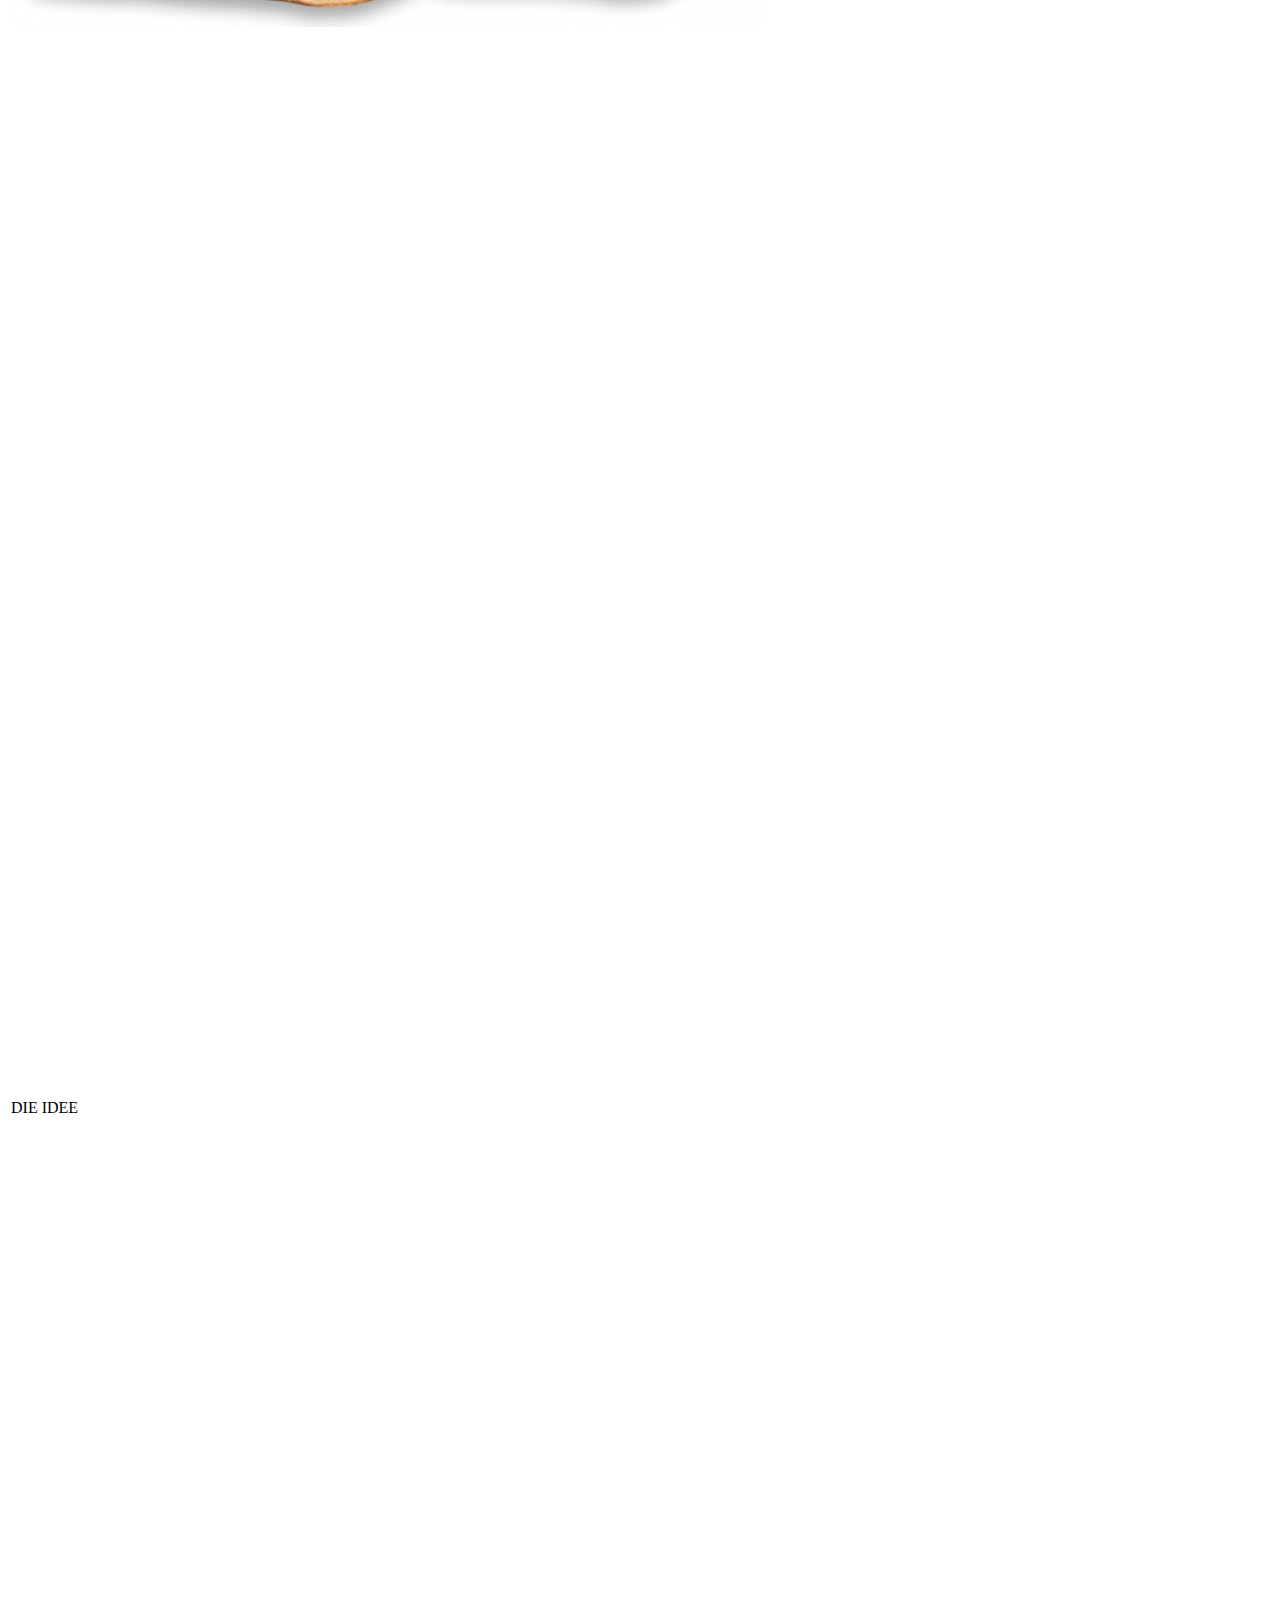
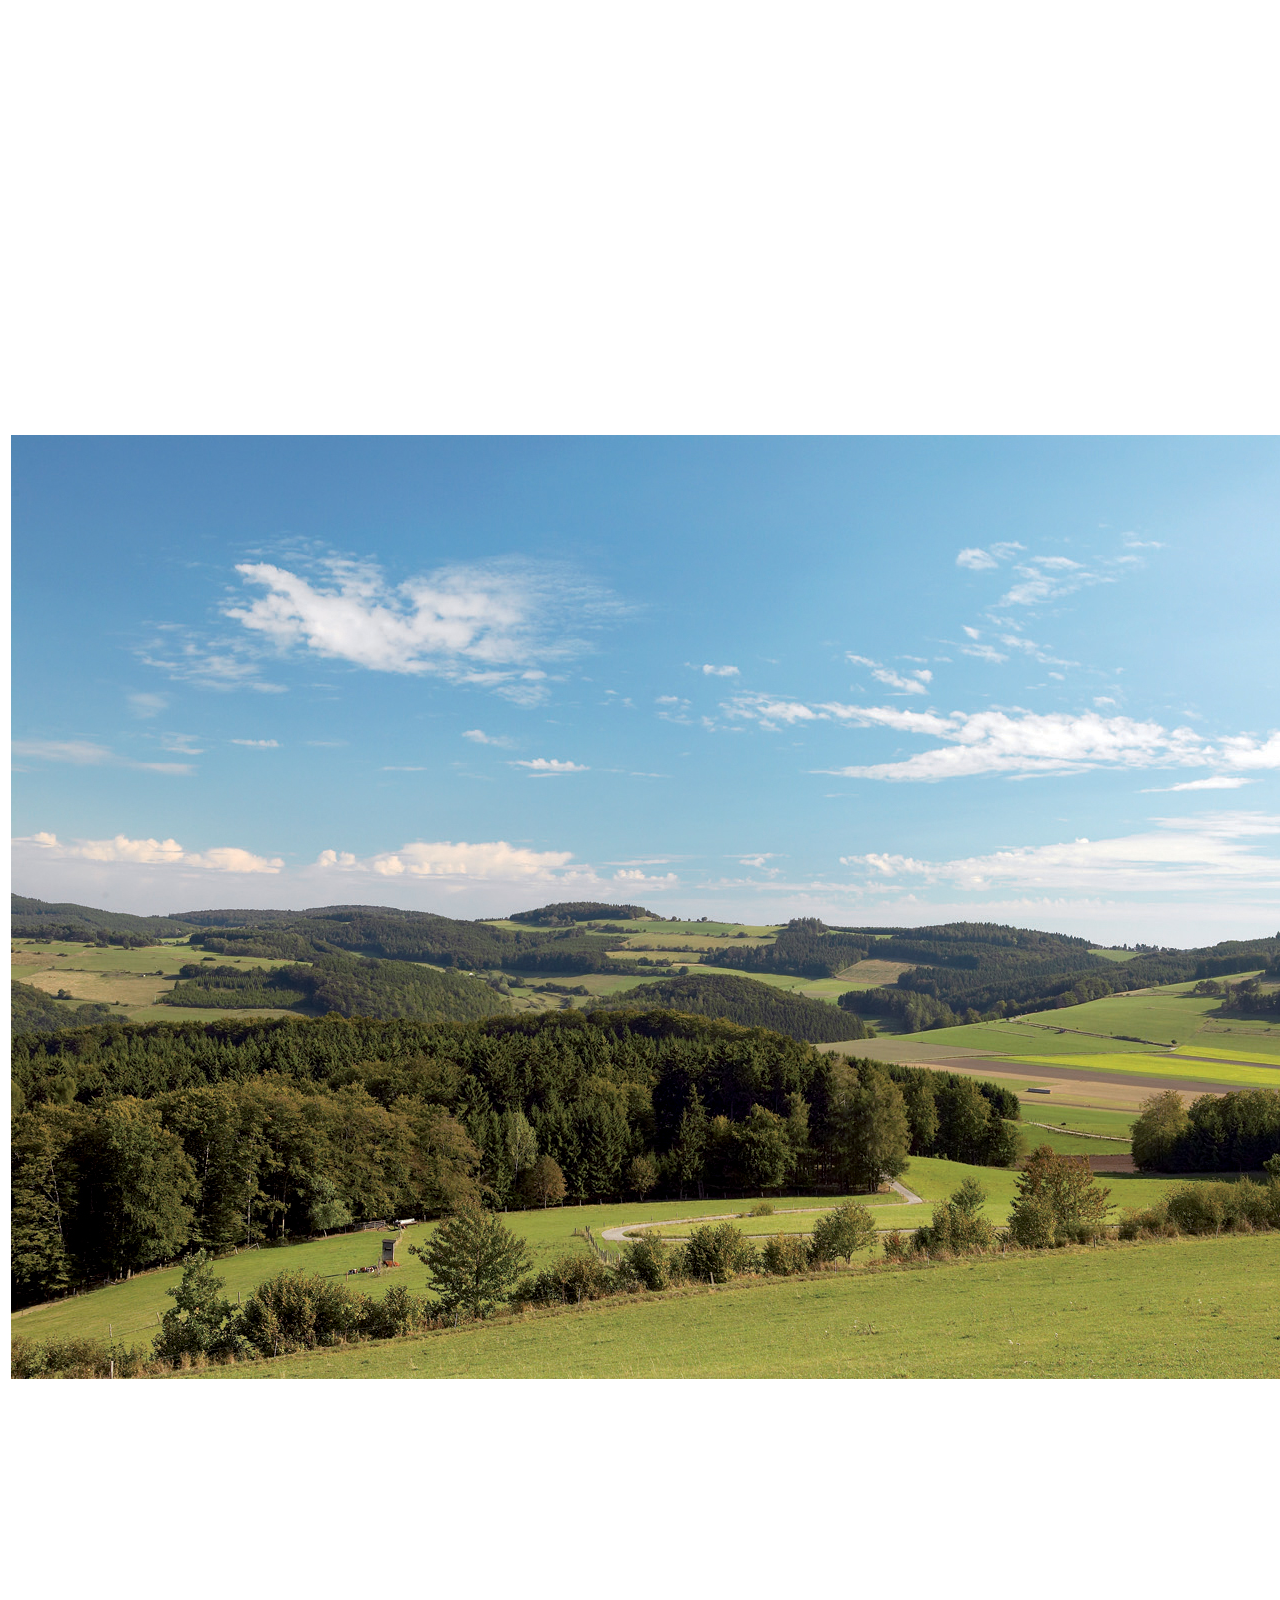
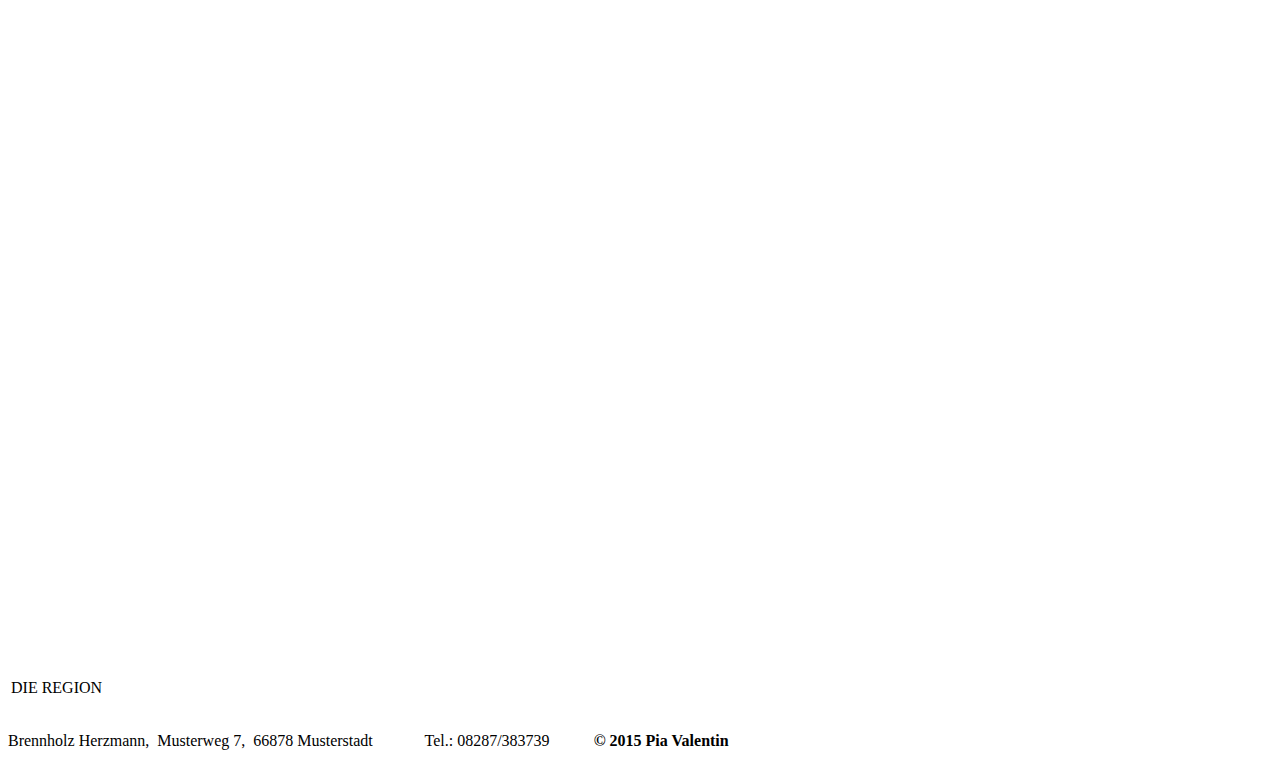
<file: public_html/info.html>
<!DOCTYPE html>
<!--
© 2015 Pia Valentin
-->
<html>
    <head>
        <title>Brennholz Herzmann</title>
        <meta charset="UTF-8">
        <meta name="viewport" content="width=device-width, initial-scale=1.0">
        <link rel="stylesheet" href="holzmann.css" type="text/css" title="standard">
        <style type="text/css"> @import url("druck.css") print; </style>
        <link rel="alternate stylesheet mono" type="text/css" href="mono.css" title="mono" />
        <link rel="alternate stylesheet analog" type="text/css" href="analog.css" title="analog" />
        <script type="text/javascript" src="styleswitcher.js"></script>
        <!--<script type="text/javascript" src="canvas.js"></script>-->
            
        <link href='https://fonts.googleapis.com/css?family=Raleway' rel='stylesheet' type='text/css'>
        <script>
        /* 
        * To change this license header, choose License Headers in Project Properties.
        * To change this template file, choose Tools | Templates
        * and open the template in the editor.
        */


       var img = new Image();

       // User Variables - customize these to change the image being scrolled, its
       // direction, and the speed.

       img.src = 'peps.jpg';
       var CanvasXSize = 900;
       var CanvasYSize = 300;
       var speed = 30; //lower is faster
       var scale = 1.05;
       var y = -4.5; //vertical offset

       // Main program

       var dx = 0.75;
       var imgW;
       var imgH;
       var x = 0;
       var clearX;
       var clearY;
       var ctx;

       img.onload = function() {
           imgW = img.width*scale;
           imgH = img.height*scale;
           if (imgW > CanvasXSize) { x = CanvasXSize-imgW; } // image larger than canvas
           if (imgW > CanvasXSize) { clearX = imgW; } // image larger than canvas
           else { clearX = CanvasXSize; }
           if (imgH > CanvasYSize) { clearY = imgH; } // image larger than canvas
           else { clearY = CanvasYSize; }
           //Get Canvas Element
           ctx = document.getElementById('canvas').getContext('2d');
           //Set Refresh Rate
           return setInterval(draw, speed);
       };

       function draw() {
           //Clear Canvas
           ctx.clearRect(0,0,clearX,clearY);
           //If image is <= Canvas Size
           if (imgW <= CanvasXSize) {
               //reset, start from beginning
               if (x > (CanvasXSize)) { x = 0; }
               //draw aditional image
               if (x > (CanvasXSize-imgW)) { ctx.drawImage(img,x-CanvasXSize+1,y,imgW,imgH); }
           }
           //If image is > Canvas Size
           else {
               //reset, start from beginning
               if (x > (CanvasXSize)) { x = CanvasXSize-imgW; }
               //draw aditional image
               if (x > (CanvasXSize-imgW)) { ctx.drawImage(img,x-imgW+1,y,imgW,imgH); }
           }
           //draw image
           ctx.drawImage(img,x,y,imgW,imgH);
           //amount to move
           x += dx;
       }

    </script>
        
    <style>
        .newsfeed{
            display:none;
        }
    </style>
        
        
        
    </head>
    <body><div id="slidebild"><img src="peps.jpg" id="slideshowbild" alt="Das sind wir!"></div>
        <div id="wrapper">
        <!-- Logo -->
        <div class="logo">
            <a id="normalmono" href="index.html"><img id ="logobild" src="logoweiss.png" alt="Brennholz Herzmann" height="50" width="200"></a>
            <p id="analog"> BRENNHOLZ HERZMANN </p>
        </div>
<!--        <div id="print"></div>-->
        
        
       
        
        
        <!-- Navigationsleiste & Warenkorb -->
        <div class="navigation">
              
            
        
        
        <!-- Warenkorb -->
        <div class="warenkorbsymbol"></div>
        <div class="warenkorb">Warenkorb [1]</div>
        
        
        <!-- Navigationsleiste -->
        <div class="navmenu" id="navmenu">
            <ul>
              <li class="topmenu">
               <a href="index.html#Shop">Startseite</a>
               <ul>
                  
              </ul>
            </li>
      
            <li class="topmenu">
              <a href="info.html">Über uns</a>
              <ul>
               <li class="submenu"><a href="info.html#derpeter">Der Peter</a></li>
               <li class="submenu"><a href="info.html#Idee">Die Idee</a></li>
               <li class="submenu"><a href="info.html#Region">Region</a></li>
             </ul>
            </li>
      
            <li class="topmenu">
              <a href="bestellen.html#shop">Bestellen</a>
                <ul>
                  <li class="submenu"><a href="bestellen.html#Sondermengen">Sondermengen</a></li>
                </ul>
              </li>

              <li class="topmenu">
                <a href="kontakt.html">Kontakt</a>
                <!--<ul>
                  <li class="submenu"><a href="kontakt.html">Anfahrt</a></li>
                
                </ul>-->
              </li>

              <li class="topmenu">
                <a href="impressum.html#Impressum">Impressum</a>
                <ul>
                 
                </ul>
              </li>
<!--
              <li class="topmenu">
                  <a href="">Switch</a>
                <ul>
                  <li class="submenu"><a href="#" onclick="setActiveStyleSheet('standard'); return false;">Normal</a></li>
                  <li class="submenu"><a href="#" onclick="setActiveStyleSheet('mono'); return false;">Monochrom</a></li>
                  <li class="submenu"><a href="#" onclick="setActiveStyleSheet('analog'); return false;">Ohne Farbe, größere Schrift</a></li>
                </ul>
              </li>
      -->

            </ul>
  </div>
        </div>
        
        
        <!-- Hauptcontainer -->
        
        <div class="holzbild">
            <canvas id="canvas" width="900" height="600"></canvas>
        </div>
        
        
        <!-- <div class="slide"></div> -->
        
        
        
        <div class="newsfeed">
            <p> Jetzt im Angebot: 20% Rabatt auf die Holzart 'WILDE EICHE'! </p>
            
            
            
        </div>
        
        <!-- Trennbalken -->
        <div class="trenner" id="derpeter"></div>
        
        
        
        <!-- Shop Container / unterschiedlich -->
        <div class="shop" id="shop">
            
            <br>
            <table>
                <tr><th>&nbsp;</th><th>&nbsp;</th><th>&nbsp;</th><th>&nbsp;</th><th>&nbsp;</th></tr>
                <tr><td id="bild"><img src="mann.jpg" alt="Brennholz Herzmann" id="shopbild"></td><td id="platzhalter">&nbsp;</td><td id="text">Lorem ipsum dolor sit amet, consetetur sadipscing elitr, sed diam nonumy eirmod tempor invidunt ut labore et dolore magna aliquyam erat, sed diam voluptua. At vero eos et accusam et justo duo dolores et ea rebum. Stet clita kasd gubergren, no sea takimata sanctus est Lorem ipsum dolor sit amet.
                    Lorem ipsum dolor sit amet, consetetur sadipscing elitr, sed diam nonumy eirmod tempor invidunt ut labore et dolore magna aliquyam erat, sed diam voluptua. 
                    Lorem ipsum dolor sit amet, consetetur sadipscing elitr, sed diam nonumy eirmod tempor invidunt ut labore et dolore magna aliquyam erat, sed diam voluptua. 
                    Lorem ipsum dolor sit amet, consetetur sadipscing elitr, sed diam nonumy eirmod tempor invidunt ut labore et dolore magna aliquyam erat, sed diam voluptua. 
                    Lorem ipsum dolor sit amet, consetetur sadipscing elitr, sed diam nonumy eirmod tempor invidunt ut labore et dolore magna aliquyam erat, sed diam voluptua. 
                    Lorem ipsum dolor sit amet, consetetur sadipscing elitr, sed diam nonumy eirmod tempor invidunt ut labore et dolore magna aliquyam erat, sed diam voluptua. 
                    Lorem ipsum dolor sit amet, consetetur sadipscing elitr, sed diam nonumy eirmod tempor invidunt ut labore et dolore magna aliquyam erat, sed diam voluptua. 
                    </td><td id="platzhalter2">&nbsp;</td><td id="platzhalter3">&nbsp;</td></tr>
                <tr><td id="nametitle"><p>DER PETER</p></td><td>&nbsp;</td><td>&nbsp;</td><td>&nbsp;</td><td>&nbsp;</td></tr>
                
                
                <tr><td>&nbsp;</td><td>&nbsp;</td><td>&nbsp;</td><td>&nbsp;</td><td>&nbsp;</td></tr>
                <tr><td><img src="holz.jpg" alt="Brennholz Herzmann"></td><td>&nbsp;</td><td id="Idee">Lorem ipsum dolor sit amet, consetetur sadipscing elitr, sed diam nonumy eirmod tempor invidunt ut labore et dolore magna aliquyam erat, sed diam voluptua. At vero eos et accusam et justo duo dolores et ea rebum. Stet clita kasd gubergren, no sea takimata sanctus est Lorem ipsum dolor sit amet.
                    Lorem ipsum dolor sit amet, consetetur sadipscing elitr, sed diam nonumy eirmod tempor invidunt ut labore et dolore magna aliquyam erat, sed diam voluptua. 
                    Lorem ipsum dolor sit amet, consetetur sadipscing elitr, sed diam nonumy eirmod tempor invidunt ut labore et dolore magna aliquyam erat, sed diam voluptua. 
                    Lorem ipsum dolor sit amet, consetetur sadipscing elitr, sed diam nonumy eirmod tempor invidunt ut labore et dolore magna aliquyam erat, sed diam voluptua. 
                    Lorem ipsum dolor sit amet, consetetur sadipscing elitr, sed diam nonumy eirmod tempor invidunt ut labore et dolore magna aliquyam erat, sed diam voluptua. 
                    Lorem ipsum dolor sit amet, consetetur sadipscing elitr, sed diam nonumy eirmod tempor invidunt ut labore et dolore magna aliquyam erat, sed diam voluptua. 
                    Lorem ipsum dolor sit amet, consetetur sadipscing elitr, sed diam nonumy eirmod tempor invidunt ut labore et dolore magna aliquyam erat, sed diam voluptua. 
                    </td><td>&nbsp;</td><td>&nbsp;</td></tr>
                <tr><td id="nametitle2"><p>DIE IDEE</p></td><td>&nbsp;</td><td>&nbsp;</td><td>&nbsp;</td><td>&nbsp;</td></tr>
                
                <tr><td>&nbsp;</td><td>&nbsp;</td><td>&nbsp;</td><td>&nbsp;</td><td>&nbsp;</td></tr>
                <tr><td><img src="land.jpg" alt="Brennholz Herzmann"></td><td>&nbsp;</td><td  id="Region">Lorem ipsum dolor sit amet, consetetur sadipscing elitr, sed diam nonumy eirmod tempor invidunt ut labore et dolore magna aliquyam erat, sed diam voluptua. At vero eos et accusam et justo duo dolores et ea rebum. Stet clita kasd gubergren, no sea takimata sanctus est Lorem ipsum dolor sit amet.
                    Lorem ipsum dolor sit amet, consetetur sadipscing elitr, sed diam nonumy eirmod tempor invidunt ut labore et dolore magna aliquyam erat, sed diam voluptua. 
                    Lorem ipsum dolor sit amet, consetetur sadipscing elitr, sed diam nonumy eirmod tempor invidunt ut labore et dolore magna aliquyam erat, sed diam voluptua. 
                    Lorem ipsum dolor sit amet, consetetur sadipscing elitr, sed diam nonumy eirmod tempor invidunt ut labore et dolore magna aliquyam erat, sed diam voluptua. 
                    Lorem ipsum dolor sit amet, consetetur sadipscing elitr, sed diam nonumy eirmod tempor invidunt ut labore et dolore magna aliquyam erat, sed diam voluptua. 
                    Lorem ipsum dolor sit amet, consetetur sadipscing elitr, sed diam nonumy eirmod tempor invidunt ut labore et dolore magna aliquyam erat, sed diam voluptua. 
                    Lorem ipsum dolor sit amet, consetetur sadipscing elitr, sed diam nonumy eirmod tempor invidunt ut labore et dolore magna aliquyam erat, sed diam voluptua. 
                    </td><td>&nbsp;</td><td>&nbsp;</td></tr>
                <tr><td id="nametitle3"><p>DIE REGION</p></td><td>&nbsp;</td><td>&nbsp;</td><td>&nbsp;</td><td>&nbsp;</td></tr>
                
                
            </table>
                <p></p>
                <p></p>
            
           
        </div>
            
        
        
        
        
        <!-- Footer -->
        <div class="bottom">
             
            Brennholz Herzmann,&nbsp;
            Musterweg 7,&nbsp;
            66878 Musterstadt&nbsp;
            &nbsp;&nbsp;&nbsp;&nbsp;&nbsp;&nbsp;&nbsp;&nbsp;&nbsp;&nbsp;
            Tel.: 08287/383739&nbsp;
            &nbsp;&nbsp;&nbsp;&nbsp;&nbsp;&nbsp;&nbsp;&nbsp; 
            <!--&nbsp;&nbsp; -->
            <strong class ="copyright">© 2015 Pia Valentin</strong>
            
        </div>
        
        
        </div>
    </body>
</html>
</file>
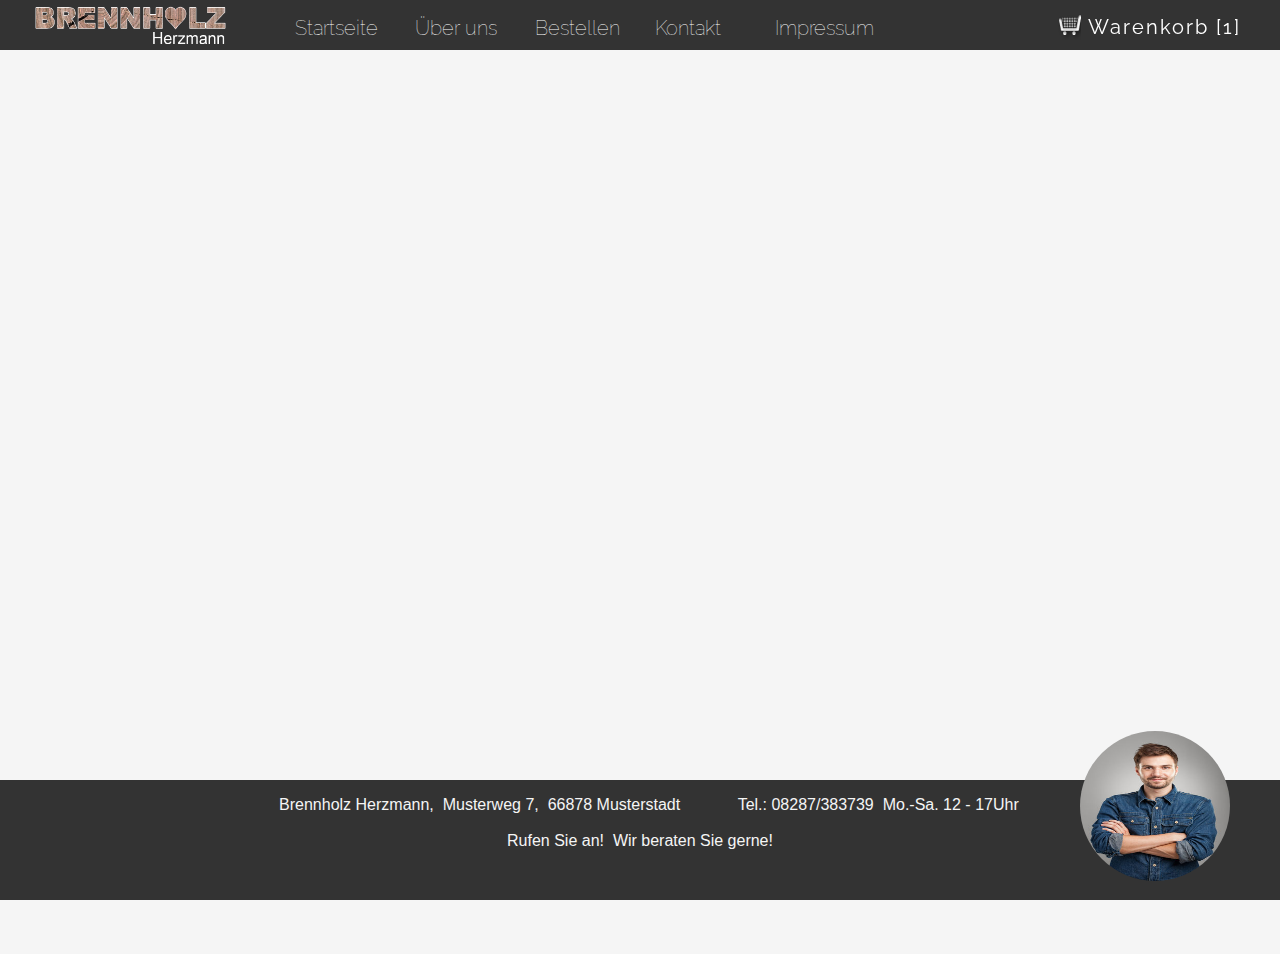
<file: public_html/kontakt.html>
<!DOCTYPE html>
<!--
© 2015 Pia Valentin
-->
<html>
    <head>
        <title>Brennholz Herzmann</title>
        <meta charset="UTF-8">
        <meta name="viewport" content="width=device-width, initial-scale=1.0">
        <link rel="stylesheet" href="herzmann.css" type="text/css" title="standard">
        <style type="text/css"> @import url("druck.css") print; </style>
        <link rel="alternate stylesheet mono" type="text/css" href="mono.css" title="mono" />
        <link rel="alternate stylesheet analog" type="text/css" href="analog.css" title="analog" />
        <script type="text/javascript" src="styleswitcher.js"></script>
        <!--<script type="text/javascript" src="canvas.js"></script>-->
            
        <link href='https://fonts.googleapis.com/css?family=Raleway' rel='stylesheet' type='text/css'>
  
        
        <style>
            .trenner, .newsfeed, .holzbild, .canvas, .bottom{
                display:none;
            }
        </style>
        
    </head>
    <body>
        <div id="wrapper">
        <!-- Logo -->
        <div class="logo">
            <a id="normalmono" href="index.html"><img id ="logobild" src="logoweiss.png" alt="Brennholz Herzmann" height="50" width="200"></a>
            <p id="analog"> BRENNHOLZ HERZMANN </p>
        </div>
<!--        <div id="print"></div>-->
        
        
       
        
        
        <!-- Navigationsleiste & Warenkorb -->
        <div class="navigation">
              
            
        
        
        <!-- Warenkorb -->
        <div class="warenkorbsymbol"></div>
        <div class="warenkorb">Warenkorb [1]</div>
        
        
        <!-- Navigationsleiste -->
        <div class="navmenu" id="navmenu">
            <ul>
              <li class="topmenu">
               <a href="index.html#Shop">Startseite</a>
               <ul>
                  
              </ul>
            </li>
      
            <li class="topmenu">
              <a href="info.html">Über uns</a>
              <ul>
               <li class="submenu"><a href="info.html#derpeter">Der Andy</a></li>
               <li class="submenu"><a href="info.html#Idee">Die Idee</a></li>
               <li class="submenu"><a href="info.html#Region">Region</a></li>
             </ul>
            </li>
      
            <li class="topmenu">
              <a href="bestellen.html#shop">Bestellen</a>
                <ul>
                  <li class="submenu"><a href="bestellen.html#Sondermengen">Sondermengen</a></li>
                </ul>
              </li>

              <li class="topmenu">
                <a href="kontakt.html">Kontakt</a>
                <!--<ul>
                  <li class="submenu"><a href="kontakt.html">Anfahrt</a></li>
                
                </ul>-->
              </li>

              <li class="topmenu">
                <a href="impressum.html#Impressum">Impressum</a>
                <ul>
                 
                </ul>
              </li>
<!--
              <li class="topmenu">
                  <a href="">Switch</a>
                <ul>
                  <li class="submenu"><a href="#" onclick="setActiveStyleSheet('standard'); return false;">Normal</a></li>
                  <li class="submenu"><a href="#" onclick="setActiveStyleSheet('mono'); return false;">Monochrom</a></li>
                  <li class="submenu"><a href="#" onclick="setActiveStyleSheet('analog'); return false;">Ohne Farbe, größere Schrift</a></li>
                </ul>
              </li>
      
-->
            </ul>
  </div>
        </div>
        
        
        <!-- Hauptcontainer -->
        
        <div class="holzbild">
            <canvas id="canvas" width="900" height="600"></canvas>
        </div>
        
        
        <!-- <div class="slide"></div> -->
        
        
        
        <div class="newsfeed">
            <p> Jetzt im Angebot: 20% Rabatt auf die Holzart 'WILDE EICHE'! </p>
            
            
            
        </div>
        
        <!-- Trennbalken -->
        <div class="trenner"></div>
        
        
        
        <!-- Shop Container / unterschiedlich -->
        <div class="anfahrt" id="anfahrt">
            
            <br>
            <iframe src="https://www.google.com/maps/embed?pb=!1m23!1m12!1m3!1d5091.181711818984!2d9.519496391486802!3d50.35553615399518!2m3!1f0!2f0!3f0!3m2!1i1024!2i768!4f13.1!4m8!3e6!4m0!4m5!1s0x47a32b41d95a8d0d%3A0x82b46fbca339b488!2sFuldaer+Stra%C3%9Fe+33%2C+36381+Schl%C3%BCchtern!3m2!1d50.355529399999995!2d9.5241098!5e0!3m2!1sde!2sde!4v1441747638623" width="100%" height="100%" frameborder="0" style="border:0" allowfullscreen></iframe>
                <p></p>
                <p></p>
            
           
        </div>
        
        <div class="kontakt" id="kontakt">
            <p>
            &nbsp;&nbsp;&nbsp;
            Brennholz Herzmann,&nbsp;
            Musterweg 7,&nbsp;
            66878 Musterstadt&nbsp;
            &nbsp;&nbsp;&nbsp;&nbsp;&nbsp;&nbsp;&nbsp;&nbsp;&nbsp;&nbsp;
            Tel.: 08287/383739&nbsp;
             
            Mo.-Sa. 12 - 17Uhr
            <br><br>
            Rufen Sie an!&nbsp;
            Wir beraten Sie gerne!</p>
            
            
        </div>
            
        <div class="kontaktbild"><img src="mann.jpg" alt="Brennholz Hermann – Wir beraten Sie gerne!"></div>
        
        
        
        
        <!-- Footer -->
        <div class="bottom">
             
            Brennholz Herzmann,&nbsp;
            Musterweg 7,&nbsp;
            66878 Musterstadt&nbsp;
            &nbsp;&nbsp;&nbsp;&nbsp;&nbsp;&nbsp;&nbsp;&nbsp;&nbsp;&nbsp;
            Tel.: 08287/383739&nbsp;
            &nbsp;&nbsp;&nbsp;&nbsp;&nbsp;&nbsp;&nbsp;&nbsp; 
            <!--&nbsp;&nbsp; -->
            <strong class ="copyright">© 2015 Pia Valentin</strong>
            
        </div>
        
        
        </div>
    </body>
</html>
</file>
<file: public_html/herzmann.css>
/*
To change this license header, choose License Headers in Project Properties.
To change this template file, choose Tools | Templates
and open the template in the editor.
*/
/* 
    Created on : 06.05.2015, 15:16:01
    Author     : Pia Valentin
*/




body{
        background-color: whitesmoke;
    }
    
    #slidebild{
        display: none;
    } 
    
div.logo{
    position: fixed;
    z-index: 99;
    top:0px; 
    left:30px;
    
    background-color:transparent;
}

.logo #analog{display:none;}


div.navigation {
    width:100%;
    height:50px;
    position: fixed;
    z-index:98;
    top:0px;
    left: 0px;
    float:left;
    clear: left;
    background-color: #333333;
    background-attachment: scroll;
    
    
    font-family: Arial;
    
}

div.warenkorb{
    font-size: 20px;
    font-family: 'Raleway';
    font-style: normal;
    font-weight: 400;
    color: white;
    letter-spacing:2px;
    position:fixed; 
    z-index:180;
    top:15px;
    left:85%;
    
}

div.warenkorbsymbol{
    position:fixed; 
    width:31px;
    height:31px;
    z-index:180;
    top:11px;
    left:82%;
    background-image: url('warenkorb_button.png');
    background-size:135px 31px;
    
}




div.navmenu {
  font-size:20px;
  font-family: 'Raleway';
  font-style: normal;
  font-weight: 400;
  
  position:fixed; 
  width:85%;
  height:50px;
  z-index:100;
  top:15px;
  left: 290px;
}

div.navmenu ul {
  list-style-type:none;
  list-style-image:none;
  margin:0px;
  padding:0px;
}

div.navmenu li.topmenu {
  float:left;
}

.topmenu a {
  float:left;
  width:110px;
  text-align:left;
}

.topmenu ul{
  display:none;
}

.topmenu a, .submenu a{
  padding:1px 5px;
  border:0px solid white;
  border-collapse:collapse;
  color:white;
  font-weight:lighter;
  text-decoration:none;
  background-color:#333333;
  margin:0;  
}

.submenu a{
  font-size:15px;
  width:180px;
  position:relative;
}

div.navmenu a:hover, .topmenu.on a {
  color:#4C4C4C;
  background-color:whitesmoke !important;
}

.topmenu:hover ul {
  display:block;  
  z-index:500;
}



div.holzbild{
    position: absolute;
    width: 100%;
    left:0px;
    height: 420px;
    
    background-image: url('brennholz.jpg');
    //max-width:100%;
    max-height:100%;
}  

#canvas{
    position: absolute;
    //left: 10%;
    width: 100%;
    height: 420px;
}




div.newsfeed{
    position:absolute;
    z-index: 96;
    left: 50%;
    right:15%;
    top: 210px;
    width: 46%;
    height: 200px;
    overflow: hidden;
   // background: rgba(255,255,255, 0.5);
    
    font-family: 'Raleway';
    font-style: normal;
    font-weight: 700;
    

    //font-family: Arial;
    font-size: 40px;
    color: white;
    //font-style: italic;
    //letter-spacing: 2px;
    line-height: 180%;
    text-align: justify;
 
}


div.trenner{
    position:absolute;
    z-index:96;
    top: 410px;
    left:0px;
    width:100%;
    height:20px;
    background-color: #333333;
}


div.anfahrt {
    position: absolute;
    top: 32px;
    font-family: Arial;
    font-weight: lighter;
    color:white;
    left: -2px;
    width: 101%;
    height: 100%;
    background-color: whitesmoke;
        
}



div.impressum {
    position: absolute;
    top: 20px;
    font-family: Arial;
    font-weight: lighter;
    color: white;
    left:-2px;
    width:101%;
    height: auto;
    background-color: #333333;
}

.impressum h1, h2{
    font-family: 'Raleway';
}

.impressum th{
    width: 50%;
    font-weight: lighter;
    text-align: left;
}

#linkespalte{
    width: 5%;
}

#rechtespalte{
    width: 10%;
}

div.shop{
    position: absolute;
    top:430px;
    left:19%;
    width:70%;
    height: auto;
    background-color: whitesmoke;
    
}


.shop p{
    margin-left:10%;
    font-family: Arial; 
    font-size: 30px;
}

.shop #bild{
   width:5%;
}

.shop #platzhalter, #platzhalter2, #platzhalter3{
    width:2%;
}

.shop #text{
    width:40%;
}

.shop #kaufen, #kaufen2, 
#kaufen3, #kaufen4, #kaufen5, #kaufen6{
    width:20%;
    font-family: 'Raleway';
    font-style: normal;
    font-weight: 400;
    font-size: 18px;
}


.shop tr td{
    font-family: Arial;
    text-align: justify;
}


.shop img{
    width:150px;
    height: 150px;
    border-radius: 150px;
    
    //opacity: 0.7;
}

.shop tr #woodtitle p,
#woodtitle2 p, 
#woodtitle3 p,
#woodtitle4 p,
#woodtitle5 p,
#woodtitle6 p{
    margin-top: -171px;
   
    margin-left: 0.7px;
    font-family: 'Raleway';
    font-style: normal;
    font-weight: 400; 
    font-size: 20px;
    color: #333333;
}

.shop tr #nametitle p, #nametitle2 p, #nametitle3 p{
    margin-top: -220px;
   
    //margin-left: 6px;
    font-family: 'Raleway';
    font-style: normal;
    font-weight: 400; 
    font-size: 20px;
    color: #333333;
}

div.bottom{
    //display: none;
    
    
   position: fixed;
   bottom:0;
   left:0px;
   width:100%;
   height: 20px;
   background-color: #333333;
   background-attachment: scroll;
   z-index: 4444444;
   font-family: Arial;
   font-size: 9px;
   letter-spacing: 2px;
   text-align: center;
   line-height: 240%;
   color: white;
}

div.kontakt{
   position: fixed;
   bottom:0;
   left:0px;
   width:100%;
   height: 120px;
   background-color: #333333;
   background-attachment: scroll;
   text-align: center;
    //height: 100%;
    //width: 200px;
    z-index: 33333;
    //top: 50px;
    right: -1px;
    font-family: Arial;
    color: whitesmoke;
    
    
    display:inline-block;
}

div.kontaktbild {
   position: absolute;
   z-index: 55666655;
   bottom:15px;
   right:50px;
}

.kontaktbild img{
    width:150px;
    height: 150px;
    border-radius: 150px;
    display:inline-block;
    
    //vertical-align:top;
    //margin-right:10px;
}


#Sondermengen {
    font-family: 'Raleway';
}
</file>
<file: public_html/mono.css>
/*
To change this license header, choose License Headers in Project Properties.
To change this template file, choose Tools | Templates
and open the template in the editor.
*/
/* 
    Created on : 06.05.2015, 15:16:01
    Author     : Pia Valentin
*/



a.title{}


@media screen, handheld{
   
    



img { filter: grayscale(100%); }
img { -webkit-filter: grayscale(100%); filter: grayscale(100%); }


div.logo{
    position: fixed;
    z-index: 99;
    top:0px; 
    left:30px;
    width:1000px;
    height:30px;
    background-color:transparent;
    //background-image: url('logoweiss.png');
    background-size:30px;
    background-attachment: scroll;
}

.logo #analog{display:none;}

div.navigation {
    width:100%;
    height:50px;
    position: fixed;
    z-index:98;
    top:0px;
    left: 0px;
    float:left;
    clear: left;
    background-color: #333333;
    background-attachment: scroll;
    
    
    font-family: Arial;
    
}

div.warenkorb{
    font-size: 18px;
    font-family: Arial;
    color: white;
    letter-spacing:2px;
    position:fixed; 
    z-index:180;
    top:15px;
    left:85%;
    
}

div.warenkorbsymbol{
    position:fixed; 
    width:31px;
    height:31px;
    z-index:180;
    top:11px;
    left:82%;
    background-image: url('warenkorb_button.png');
    background-size:135px 31px;
    
}




div.navmenu {
  font-size:16px;
  font-family: Arial;
  
  letter-spacing: 2px;
  
  position:fixed; 
  width:85%;
  height:50px;
  z-index:100;
  top:15px;
  left: 290px;
}

div.navmenu ul {
  list-style-type:none;
  list-style-image:none;
  margin:0px;
  padding:0px;
}

div.navmenu li.topmenu {
  float:left;
}

.topmenu a {
  float:left;
  width:110px;
  text-align:left;
}

.topmenu ul{
  display:none;
}

.topmenu a, .submenu a{
  padding:1px 5px;
  border:0px solid white;
  border-collapse:collapse;
  color:white;
  font-weight:lighter;
  text-decoration:none;
  background-color:#333333;
  margin:0;  
}

.submenu a{
  font-size:15px;
  width:180px;
  position:relative;
  clear:both; /* special IE6 */
}

div.navmenu a:hover, .topmenu.on a {
  color:#4C4C4C;
  background-color:white !important;
}

.topmenu:hover ul {
  display:block;  
  z-index:500;
}



div.holzbild{
    position: absolute;
    width: 100%;
    left:0px;
    height: 600px;
    
    background-image: url('brennholz.jpg');
    max-width:100%;
    max-height:100%;
    filter: grayscale(100%);
    -webkit-filter: grayscale(100%); filter: grayscale(100%);

}  
#canvas{
    position: absolute;
    //left: 10%;
    width: 100%;
    height: 600px;
}
/*
div.holzbri{
    position: absolute;
    width: 100%;
    left:0px;
    height: 600px;
    background-image: url('http://www.holz-kohle-briketts.de/editor/image/novinky5/obrazek_31.jpg');
    max-width:100%;
    max-height:100%;
}*/


    
/* div.slide{
    position: absolute;
    z-index: 96;
    top: 108px;
    left:15%;
    width:70%;
    height:400px;
    overflow: auto;
    

    background-color: white;
    background-image: url('http://www.wohnenheute.de/wp-content/uploads/2013/03/kaminfeuer.jpg');
    
    background-size: 100% 400px;
    
    
    }*/
    




div.newsfeed{
    position:absolute;
    z-index: 96;
    left: 50%;
    right:10%;
    top: 400px;
    width: 46%;
    height: 140px;
    overflow: auto;
    background: rgba(255,255,255, 0.5);
    
    font-family: Arial;
    font-size: 22px;
    font-style: italic;
    letter-spacing: 2px;
    line-height: 180%;
    text-align: justify;
 
}


div.trenner{
    position:absolute;
    z-index:96;
    top: 600px;
    left:0px;
    width:100%;
    height:20px;
    background-color: #333333;
}

div.shop{
    position: absolute;
    top:610px;
    left:10%;
    width: 90%;
    height: auto;
    background-color: white;
    
}


.shop p{
    margin-left:10%;
    font-family: Arial; 
    font-size: 30px;
}

.shop #bild{
   width:10%;
}

.shop #platzhalter, #platzhalter2{
    width:5%;
}

.shop #text{
    width:60%;
}

.shop #kaufen, #kaufen2, #kaufen3, #kaufen4{
    width:20%;
}


.shop tr td{
    font-family: Arial;
    text-align: justify;
}

div.bottom{
   position: fixed;
   bottom:0;
   left:0px;
   width:100%;
   height: 20px;
   background-color: white;
   background-attachment: scroll;
   
   font-family: Arial;
   font-size: 9px;
   letter-spacing: 2px;
   text-align: center;
   line-height: 240%;
}


}
</file>
<file: public_html/analog.css>
/*
To change this license header, choose License Headers in Project Properties.
To change this template file, choose Tools | Templates
and open the template in the editor.
*/
/* 
    Created on : 27.05.2015, 15:27:21
    Author     : uni
*/



a.title{}


@media screen, handheld{
   
    
    p {
        
    }

div.logo{
    //position: fixed;
    //z-index: 99;
    //top:30px; 
    //left:90px;
    display: none !important;
/*    width:250px;
    height:163px;
    background-color:white;
    background-attachment: scroll;*/
}

.logo #normalmono{display:none;}




div.warenkorb{
/*    font-size: 18px;
    font-family: Arial;
    color: white;
    letter-spacing:2px;*/
    position:absolute; 
    //z-index:180;
    top:400px;
    left:40px;
    
}

div.warenkorbsymbol{
   display:none;
}


div.navigation{
    position: absolute;
    left: 30px;
    top: 60px;
    font-family: Helvetica;
    font-size: 20px;
}


div.holzbild{
   display:none;
}  


    




div.newsfeed{
    position:absolute;
    z-index: 96;
    left: 50px;
    top: 520px;
    width: 150px;
    height: 140px;
    overflow: auto;
    background: transparent;
    font-family: Helvetica;
    font-size: 20px;
    
/*    font-family: Arial;
    font-size: 22px;
    font-style: italic;
    letter-spacing: 2px;
    line-height: 180%;*/
    text-align: justify;
 
}


div.trenner{
   display:none;
}

div.shop{
    position: absolute;
    top:40px;
    left:15%;
    width: 60%;
    height: auto;
    background-color: transparent;
    font-family: Helvetica;
    font-size: 20px;
    
}


.shop p{
        font-family: Helvetica;
        font-size: 20px;
}

.shop img{
   display:none;
}

.shop #platzhalter, #platzhalter2{
    width:5%;
}

.shop #text{
    width:60%;
}

.shop #kaufen, #kaufen2, #kaufen3, #kaufen4{
    width:20%;
}


.shop tr td{
 
}

div.bottom{
   position: absolute;
   top:20px;
   left:50px;
   //width:150px;
   height: 30px;
   background-color: transparent;
   font-family: Helvetica;
   font-size: 30px;
   letter-spacing: 2px;
   //background-attachment: scroll;
/*   
   font-family: Arial;
   font-size: 9px;
   letter-spacing: 2px;
   text-align: center;
   line-height: 240%;*/
}

.copyright{
    display:none;
}





@media print{
    div.logo{
       position:absolute;
       left: 10px;
    }
    
    div.bottom{
        width: 100%;
    }
  
}
}
</file>
<file: public_html/holzmann.css>
/*
To change this license header, choose License Headers in Project Properties.
To change this template file, choose Tools | Templates
and open the template in the editor.
*/
/* 
    Created on : 06.05.2015, 15:16:01
    Author     : Pia Valentin
*/



a.title{}

//@import url(https://fonts.googleapis.com/css?family=Raleway);
@media screen, handheld{

body{
        background-color: whitesmoke;
    }
    
    #slidebild{
        display: none;
    } 
    
div.logo{
    position: fixed;
    z-index: 99;
    top:0px; 
    left:30px;
    
    background-color:transparent;
}

.logo #analog{display:none;}


div.navigation {
    width:100%;
    height:50px;
    position: fixed;
    z-index:98;
    top:0px;
    left: 0px;
    float:left;
    clear: left;
    background-color: #333333;
    background-attachment: scroll;
    
    
    font-family: Arial;
    
}

div.warenkorb{
    font-size: 20px;
    font-family: 'Raleway';
    font-style: normal;
    font-weight: 400;
    color: white;
    letter-spacing:2px;
    position:fixed; 
    z-index:180;
    top:15px;
    left:85%;
    
}

div.warenkorbsymbol{
    position:fixed; 
    width:31px;
    height:31px;
    z-index:180;
    top:11px;
    left:82%;
    background-image: url('warenkorb_button.png');
    background-size:135px 31px;
    
}




div.navmenu {
  font-size:20px;
  font-family: 'Raleway';
  font-style: normal;
  font-weight: 400;
  
  position:fixed; 
  width:85%;
  height:50px;
  z-index:100;
  top:15px;
  left: 290px;
}

div.navmenu ul {
  list-style-type:none;
  list-style-image:none;
  margin:0px;
  padding:0px;
}

div.navmenu li.topmenu {
  float:left;
}

.topmenu a {
  float:left;
  width:110px;
  text-align:left;
}

.topmenu ul{
  display:none;
}

.topmenu a, .submenu a{
  padding:1px 5px;
  border:0px solid white;
  border-collapse:collapse;
  color:white;
  font-weight:lighter;
  text-decoration:none;
  background-color:#333333;
  margin:0;  
}

.submenu a{
  font-size:15px;
  width:180px;
  position:relative;
}

div.navmenu a:hover, .topmenu.on a {
  color:#4C4C4C;
  background-color:whitesmoke !important;
}

.topmenu:hover ul {
  display:block;  
  z-index:500;
}



div.holzbild{
    position: absolute;
    width: 100%;
    left:0px;
    height: 420px;
    
    background-image: url('brennholz.jpg');
    //max-width:100%;
    max-height:100%;
}  

#canvas{
    position: absolute;
    //left: 10%;
    width: 100%;
    height: 420px;
}




div.newsfeed{
    position:absolute;
    z-index: 96;
    left: 50%;
    right:15%;
    top: 210px;
    width: 46%;
    height: 200px;
    overflow: hidden;
   // background: rgba(255,255,255, 0.5);
    
    font-family: 'Raleway';
    font-style: normal;
    font-weight: 700;
    

    //font-family: Arial;
    font-size: 40px;
    color: white;
    //font-style: italic;
    //letter-spacing: 2px;
    line-height: 180%;
    text-align: justify;
 
}


div.trenner{
    position:absolute;
    z-index:96;
    top: 410px;
    left:0px;
    width:100%;
    height:20px;
    background-color: #333333;
}


div.anfahrt {
    position: absolute;
    top: 32px;
    font-family: Arial;
    font-weight: lighter;
    color:white;
    left: -2px;
    width: 101%;
    height: 100%;
    background-color: whitesmoke;
        
}



div.impressum {
    position: absolute;
    top: 20px;
    font-family: Arial;
    font-weight: lighter;
    color: white;
    left:-2px;
    width:101%;
    height: auto;
    background-color: #333333;
}

.impressum h1, h2{
    font-family: 'Raleway';
}

.impressum th{
    width: 50%;
    font-weight: lighter;
    text-align: left;
}

#linkespalte{
    width: 5%;
}

#rechtespalte{
    width: 10%;
}

div.shop{
    position: absolute;
    top:430px;
    left:19%;
    width:70%;
    height: auto;
    background-color: whitesmoke;
    
}


.shop p{
    margin-left:10%;
    font-family: Arial; 
    font-size: 30px;
}

.shop #bild{
   width:5%;
}

.shop #platzhalter, #platzhalter2, #platzhalter3{
    width:2%;
}

.shop #text{
    width:40%;
}

.shop #kaufen, #kaufen2, 
#kaufen3, #kaufen4, #kaufen5, #kaufen6{
    width:20%;
    font-family: 'Raleway';
    font-style: normal;
    font-weight: 400;
    font-size: 18px;
}


.shop tr td{
    font-family: Arial;
    text-align: justify;
}


.shop img{
    width:150px;
    height: 150px;
    border-radius: 150px;
    
    //opacity: 0.7;
}

.shop tr #woodtitle p,
#woodtitle2 p, 
#woodtitle3 p,
#woodtitle4 p,
#woodtitle5 p,
#woodtitle6 p{
    margin-top: -171px;
   
    margin-left: 0.7px;
    font-family: 'Raleway';
    font-style: normal;
    font-weight: 400; 
    font-size: 20px;
    color: #333333;
}

.shop tr #nametitle p, #nametitle2 p, #nametitle3 p{
    margin-top: -220px;
   
    //margin-left: 6px;
    font-family: 'Raleway';
    font-style: normal;
    font-weight: 400; 
    font-size: 20px;
    color: #333333;
}

div.bottom{
    //display: none;
    
    
   position: fixed;
   bottom:0;
   left:0px;
   width:100%;
   height: 20px;
   background-color: #333333;
   background-attachment: scroll;
   z-index: 4444444;
   font-family: Arial;
   font-size: 9px;
   letter-spacing: 2px;
   text-align: center;
   line-height: 240%;
   color: white;
}

div.kontakt{
   position: fixed;
   bottom:0;
   left:0px;
   width:100%;
   height: 120px;
   background-color: #333333;
   background-attachment: scroll;
   text-align: center;
    //height: 100%;
    //width: 200px;
    z-index: 33333;
    //top: 50px;
    right: -1px;
    font-family: Arial;
    color: whitesmoke;
    
    
    display:inline-block;
}

div.kontaktbild {
   position: absolute;
   z-index: 55666655;
   bottom:15px;
   right:50px;
}

.kontaktbild img{
    width:150px;
    height: 150px;
    border-radius: 150px;
    display:inline-block;
    
    //vertical-align:top;
    //margin-right:10px;
}


#Sondermengen {
    font-family: 'Raleway';
}


}
</file>
